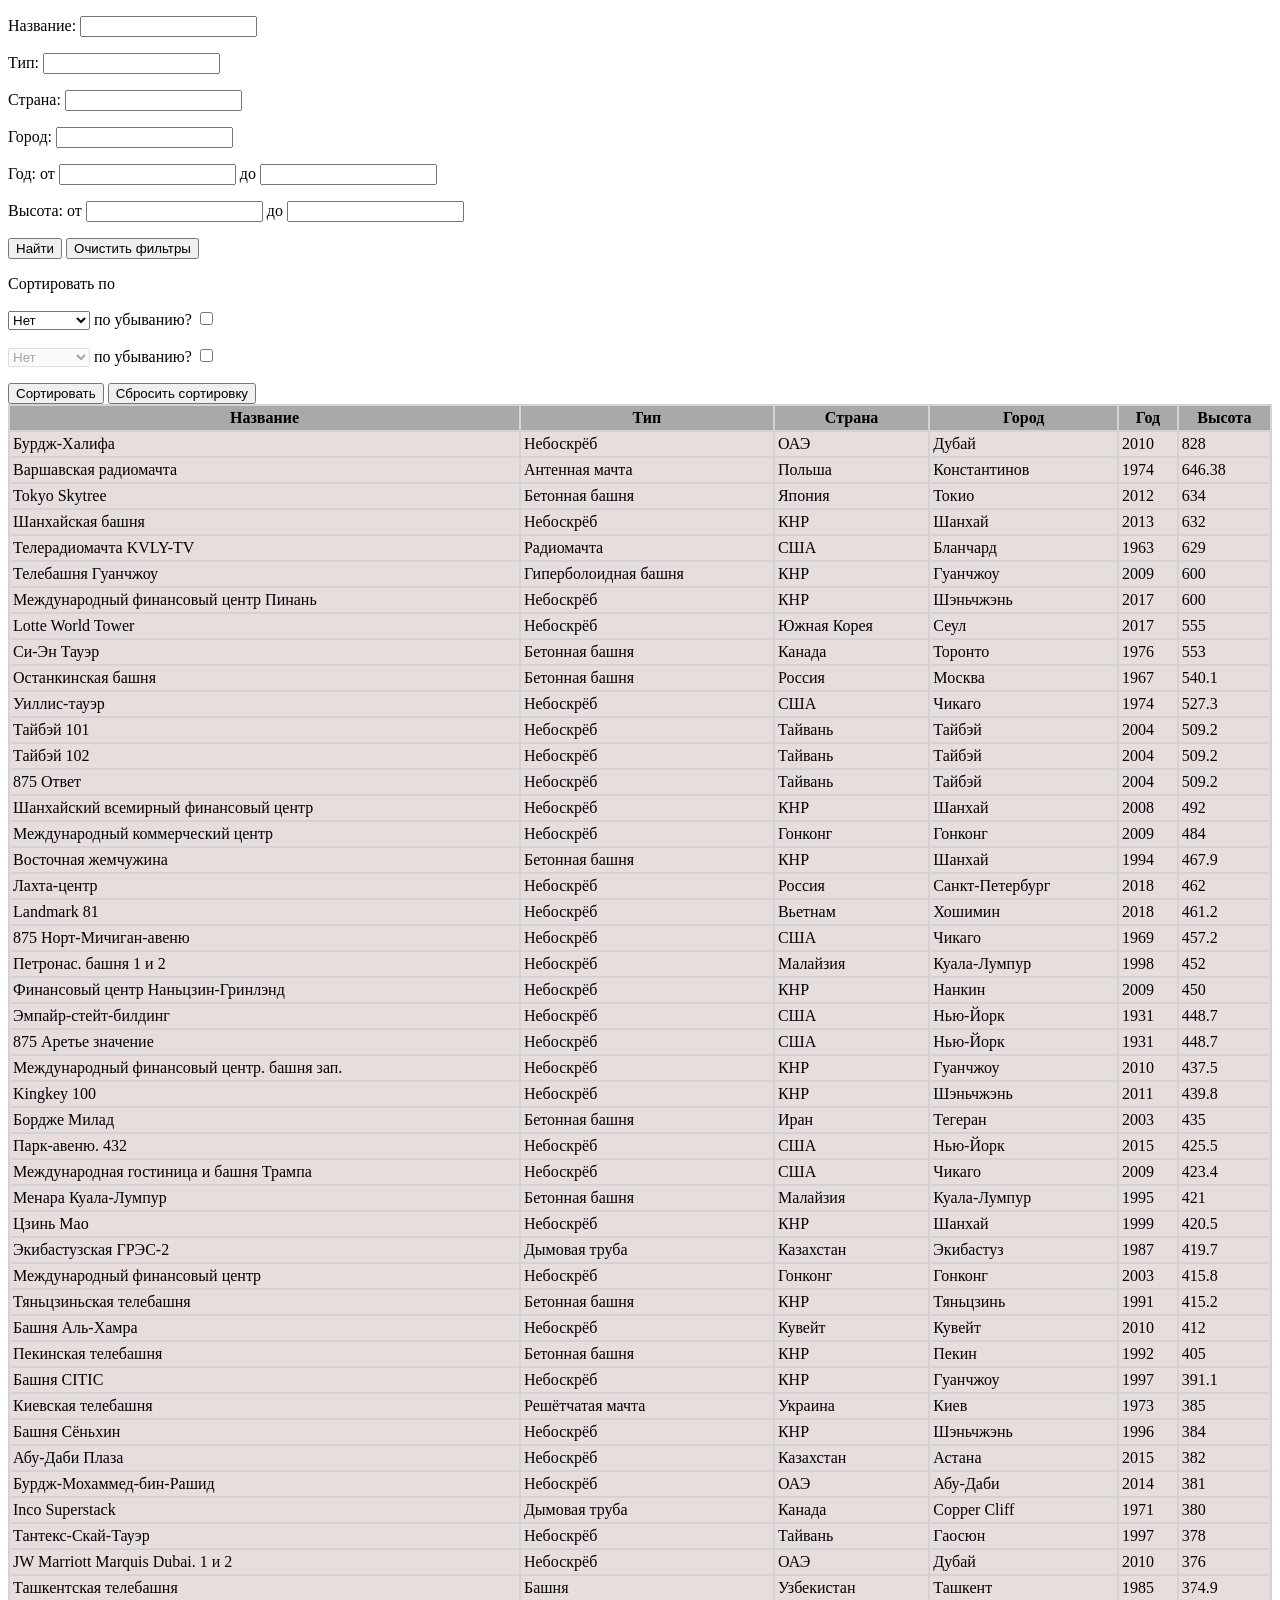
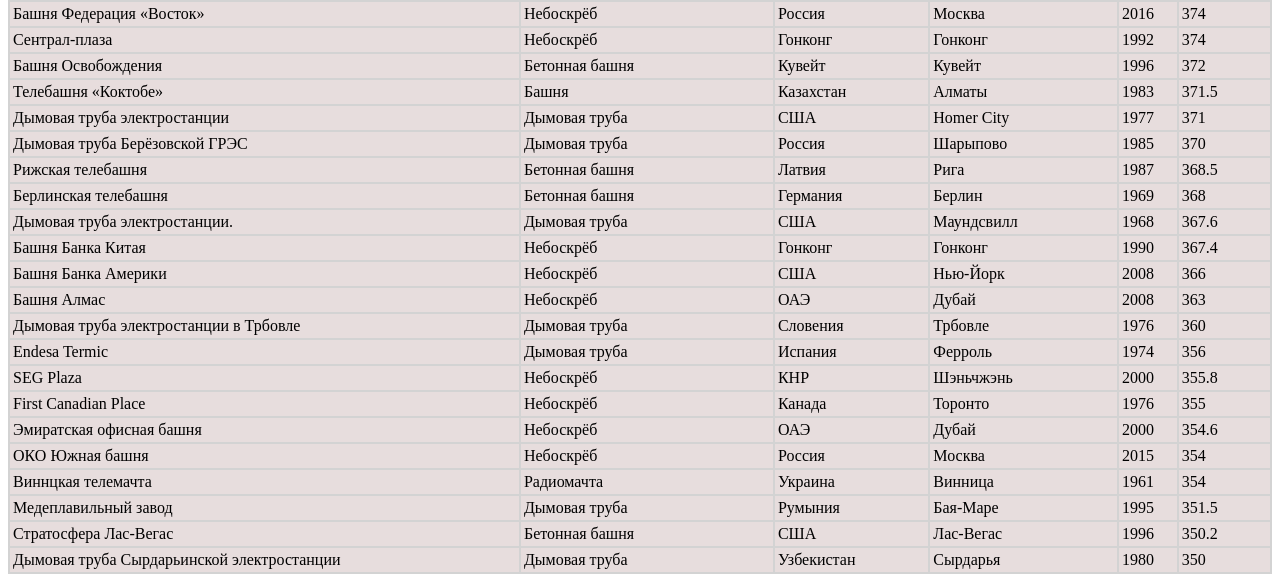
<file: 2_1_Lab/index.html>
<!DOCTYPE html>
<html lang="ru">
    <head>
        <meta charset="utf-8">
        <title>Фильтры и сортировка. Лабораторная работа</title>
        <link rel="stylesheet" href="CSS/style.css">
        <script src="JavaScript/data.js"></script>
        <script src="JavaScript/main.js"></script>
        <script src="JavaScript/table.js"></script>
        <script src="JavaScript/filter.js"></script>
        <script src="JavaScript/sort.js"></script>
    </head>
    <body>

    <form id="filter">
        <p>
            <label for="structure">Название:</label>
            <input type="text" id="structure">
        </p>
        <p>
            <label for="category">Тип:</label>
            <input type="text" id="category">
        </p>
        <p>
            <label for="country">Страна:</label>
            <input type="text" id="country">
        </p>
        <p>
            <label for="city">Город:</label>
            <input type="text" id="city">
        </p>
        <p>
            <label for="yearFrom">Год: </label>
            от <input type="number" id="yearFrom">
            до <input type="number" id="yearTo">
        </p>
        <p>
            <label for="heightFrom">Высота:</label>
            от <input type="number" id="heightFrom">
            до <input type="number" id="heightTo">
        </p>
        <input id="findButton" type="button" value="Найти">
        <input id="clearButton" type="button" value="Очистить фильтры">
    </form>

    <form id="sort">
        <p> Сортировать по</p>
        <p>
            <select id="fieldsFirst">
            </select>
            по убыванию? <input  type="checkbox"  id="fieldsFirstDesc">
        </p>
        <p>
            <select id="fieldsSecond">
            </select>
            по убыванию? <input  type="checkbox"  id="fieldsSecondDesc">
        </p>
        <input id="sortButton" type="button" value="Сортировать">
        <input id="resetSortButton" type="button" value="Сбросить сортировку">
    </form>

    <table id="list">
    </table>

    </body>
</html>
</file>
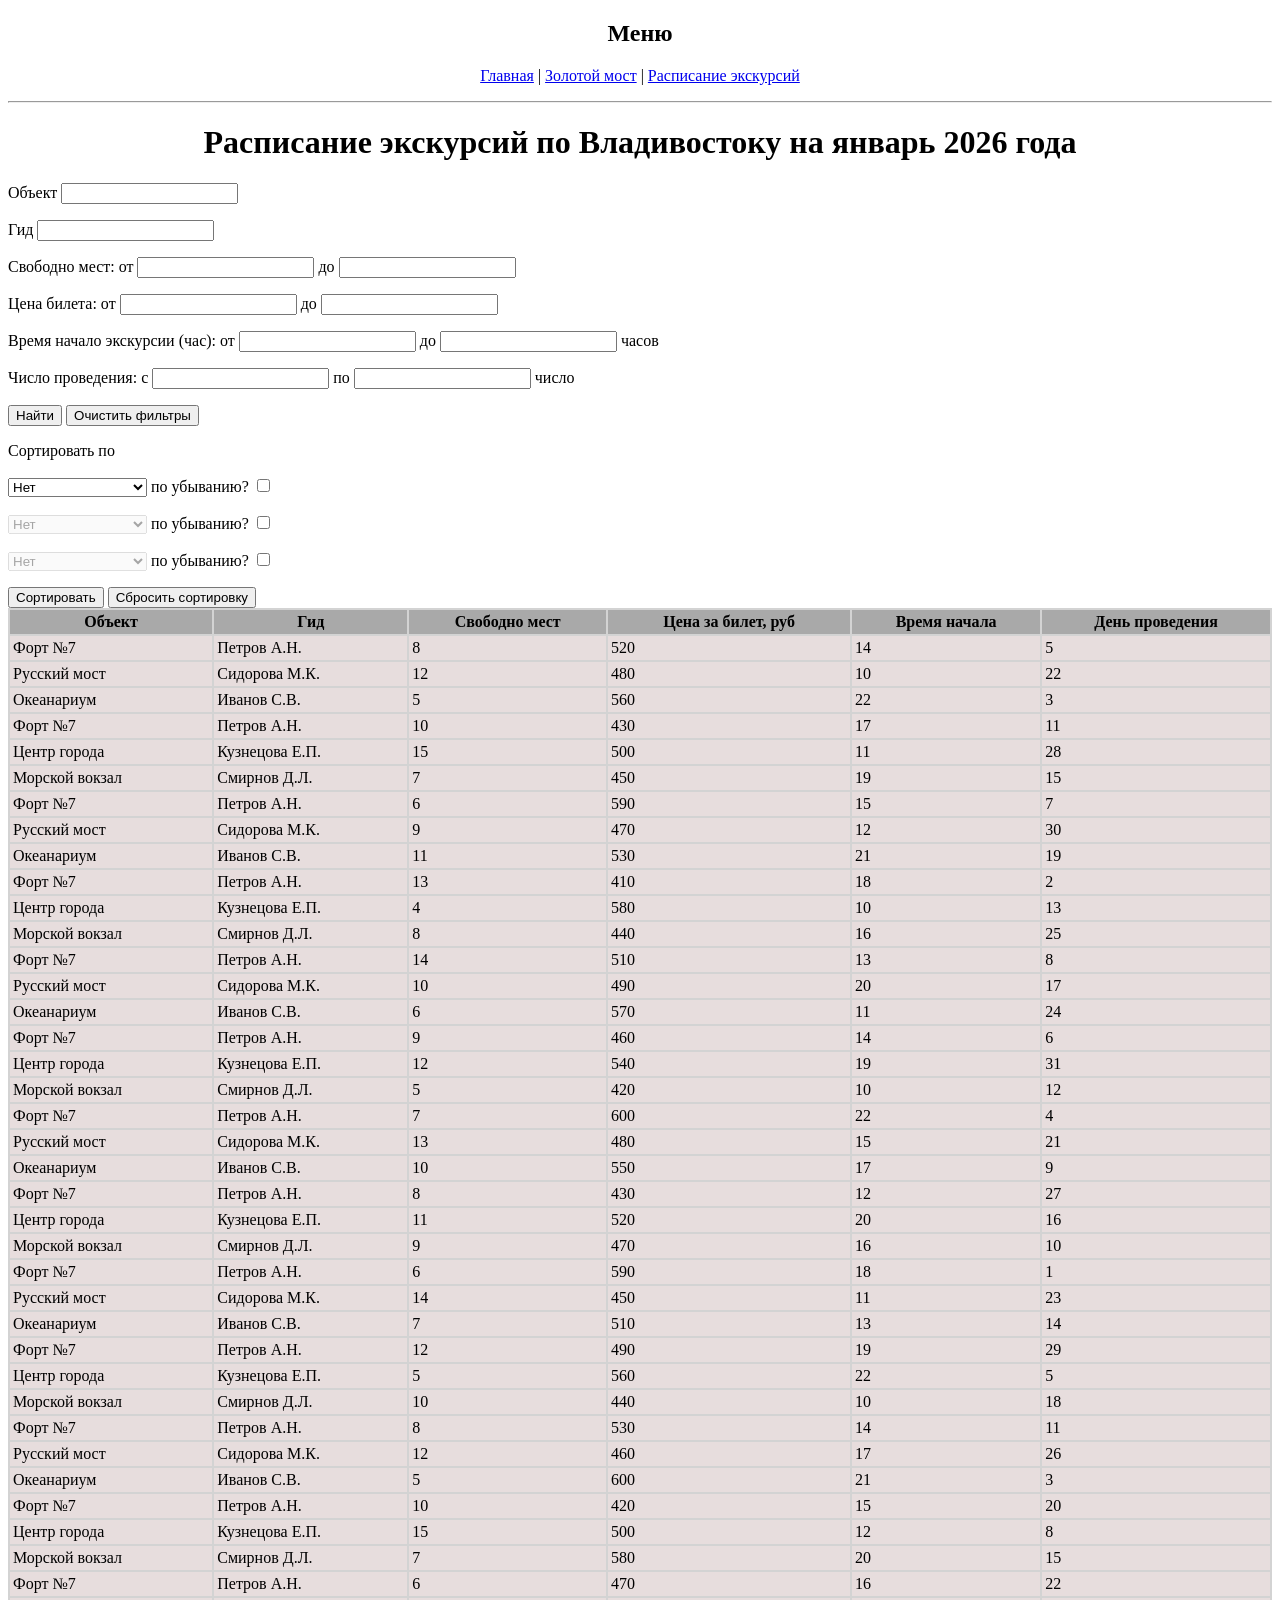
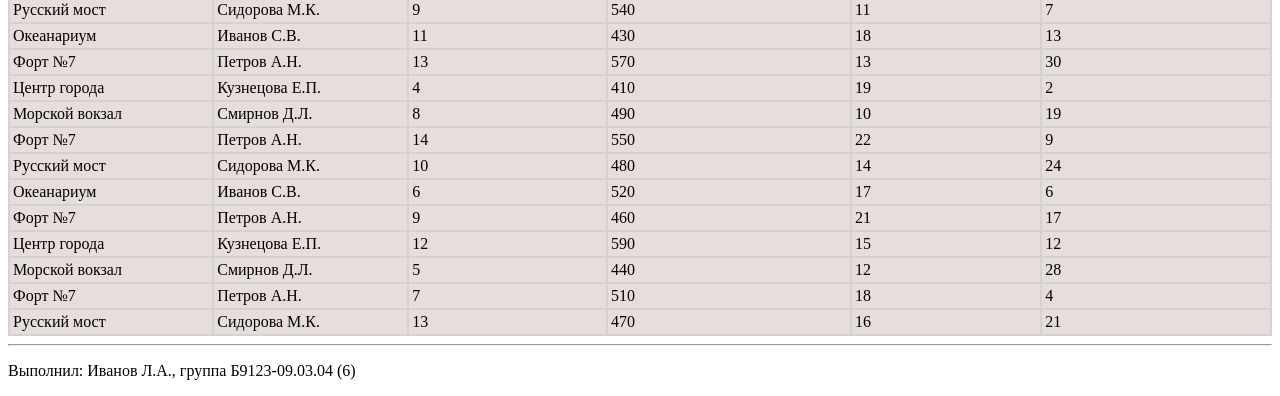
<file: 2_1_Pract/index.html>
<!DOCTYPE html>
<html lang="ru">
    <head>
        <meta charset="utf-8">
        <title>Фильтры и сортировка. Практическая работа</title>
        <link rel="stylesheet" href="CSS/style.css">
        <script src="JavaScript/data.js"></script>
        <script src="JavaScript/table.js"></script>
        <script src="JavaScript/filter.js"></script>
        <script src="JavaScript/sort.js"></script>
        <script src="JavaScript/main.js"></script>
    </head>
    <body>
        <h2 align="center">Меню</h2>
        <p align="center">
            <a href="#">Главная</a> |
            <a href="#">Золотой мост</a> |
            <a href="#">Расписание экскурсий</a>
        </p>
        <hr>

        <h1 align="center">Расписание экскурсий по Владивостоку на январь 2026 года</h1>

        <form id="filter">
            <p>
                <label for="structure">Объект</label>
                <input type="text" id="structure">
            </p>

            <p>
                <label for="guide">Гид</label>
                <input type="text" id="guide">
            </p>

            <p>
                <label for="vacantFrom">Свободно мест: </label>
                от <input type="number" id="vacantFrom">
                до <input type="number" id="vacantTo">
            </p>

            <p>
                <label for="priceFrom">Цена билета: </label>
                от <input type="number" id="priceFrom">
                до <input type="number" id="priceTo">
            </p>

            <p>
                <label for="timeFrom">Время начало экскурсии (час): </label>
                от <input type="number" id="timeFrom">
                до <input type="number" id="timeTo"> часов
            </p>

            <p>
                <label for="dayFrom">Число проведения: </label>
                с <input type="number" id="dayFrom">
                по <input type="number" id="dayTo"> число
            </p>
            <input id="findButton" type="button" value="Найти">
            <input id="clearButton" type="button" value="Очистить фильтры">
        </form>

        <form id="sort">
            <p> Сортировать по</p>
            <p>
                <select id="fieldsFirst">
                </select>
                по убыванию? <input  type="checkbox"  id="fieldsFirstDesc">
            </p>
            <p>
                <select id="fieldsSecond">
                </select>
                по убыванию? <input  type="checkbox"  id="fieldsSecondDesc">
            </p>
            <p>
                <select id="fieldsThird">
                </select>
                по убыванию? <input  type="checkbox"  id="fieldsThirdDesc">
            </p>
            <input id="sortButton" type="button" value="Сортировать">
            <input id="resetSortButton" type="button" value="Сбросить сортировку">
        </form>

        <table id="list">
        </table>
        <hr>

        <footer>
            <p>Выполнил: Иванов Л.А., группа Б9123-09.03.04 (6)</p>
        </footer>
    </body>
</html>
</file>
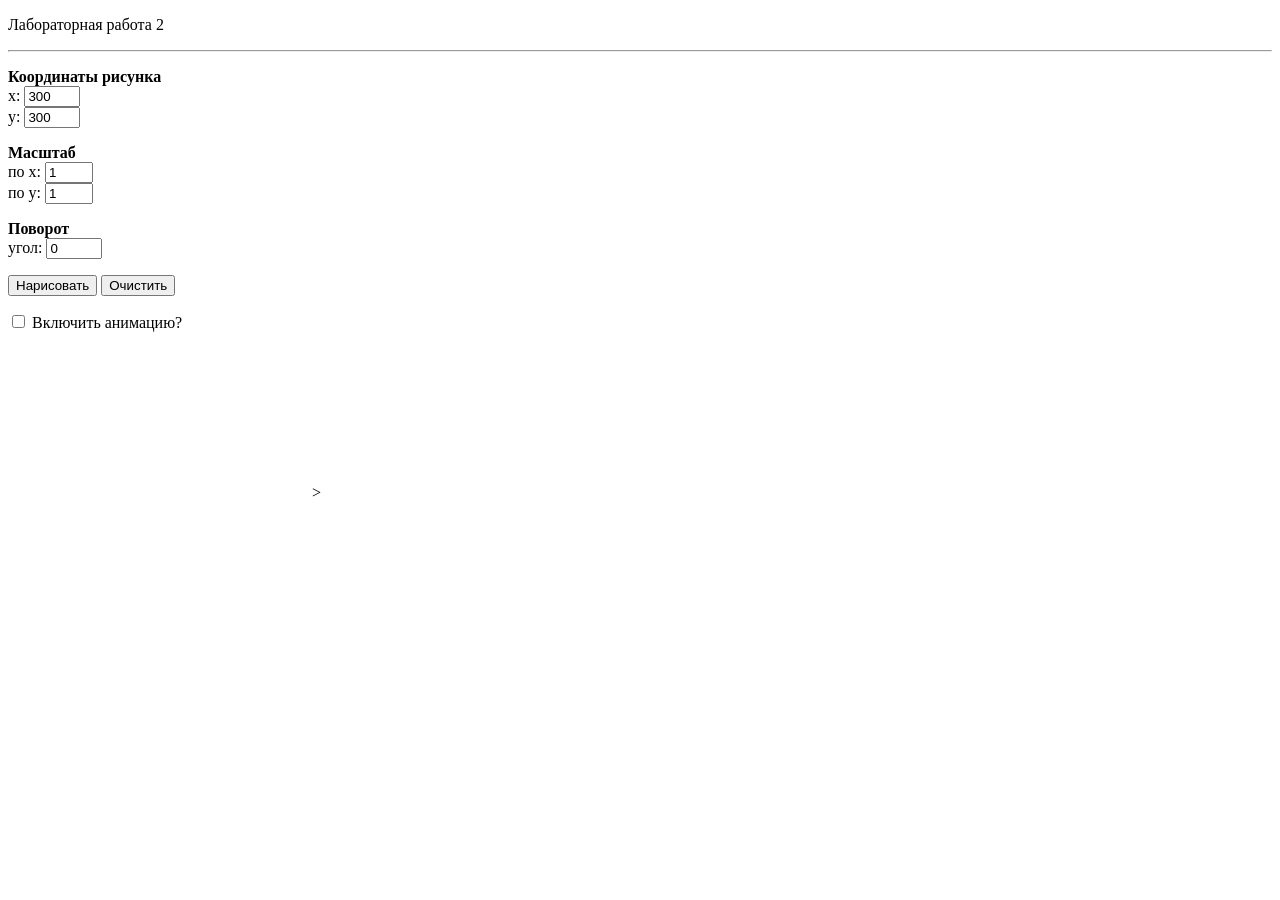
<file: 2_2_Lab/index.html>
<!DOCTYPE html>
<html lang="ru">
    <head>
        <meta charset="utf-8">
        <title> Трансформация и анимация. Лабораторная работа</title>
        <link rel="stylesheet" href="CSS/style.css">
        <script src="http://d3js.org/d3.v7.min.js"> </script>
        <script src="JavaScript/main.js"></script>
        <script src="JavaScript/image.js"></script>
        <script src="JavaScript/path.js"></script>
    </head>
    <body>   
        <p>Лабораторная работа 2</p>
        <hr>
        <form id="setting">
            <p class="ubrat"><b>Координаты рисунка</b><br>
                <label for="cx">x: </label>
                <input type="number" id="cx"                   value="300" max="600"   min="0">
                <label for="cx2"     class="animationElements">до</label>
                <input type="number" class="animationElements" id="cx2"    value="500" max="600" min="0"><br>

                <label for="cy">y: </label>
                <input type="number" id="cy" value="300" max="600" min="0">
                <label for="cy2"     class="animationElements">до</label>
                <input type="number" class="animationElements" id="cy2"    value="500" max="600" min="0"><br>
            </p>

            <p class="dobavit">Пути перемещения<br>
                <select id="waySelect">
                    <option value="0">Буквой "Г"</option>
                    <option value="1">По кругу</option>
                </select>            
            </p>

            <p class="ubrat"><b>Масштаб</b><br>
                <label for="mx">по x: </label>
                <input type="number" id="mx" value="1"   max="10"  min="0">
                <label for="mx2"     class="animationElements">до</label>
                <input type="number" class="animationElements" id="mx2"    value="2" max="10" min="0"><br>
                

                <label for="my">по y: </label>
                <input type="number" id="my" value="1"   max="10"  min="0">
                <label for="my2"     class="animationElements">до</label>
                <input type="number" class="animationElements" id="my2"    value="2" max="10" min="0">
            </p>

            <p class="ubrat"><b>Поворот</b><br>
                <label for="rotate">угол: </label>
                <input type="number" id="rotate" value="0" max="360" min="0">
                <label for="rotate2" class="animationElements">до</label>
                <input type="number" class="animationElements" id="rotate2" value="180" max="360" min="0">
                                
            </p>

            <p>
                <input id="drawButton" type="button" value="Нарисовать">
                <input id="deleteButton" type="button" value="Очистить">
            </p>
            
            <p>
                <input  type="checkbox"  id="animationCheckBox">
                <label  for="animationCheckBox">Включить анимацию?</label>
                <select id="animationEffect" class="animationElements">
                    <option value="linear">linear</option>
                    <option value="elastic">elastic</option>
                    <option value="bounce">bounce</option>
                </select>
            </p> 

            <p class="animationElements">
                <input type="checkbox" id="vklyuchitPut">
                <label for="vklyuchitPut">Перемещение вдоль пути?</label>
            </p>
        
            <p>
                <input class="animationElements" id="animateButton" type="button" value="Анимировать">
            </p>
        </form>

        <svg></svg>

    </body>
</html>>
</file>
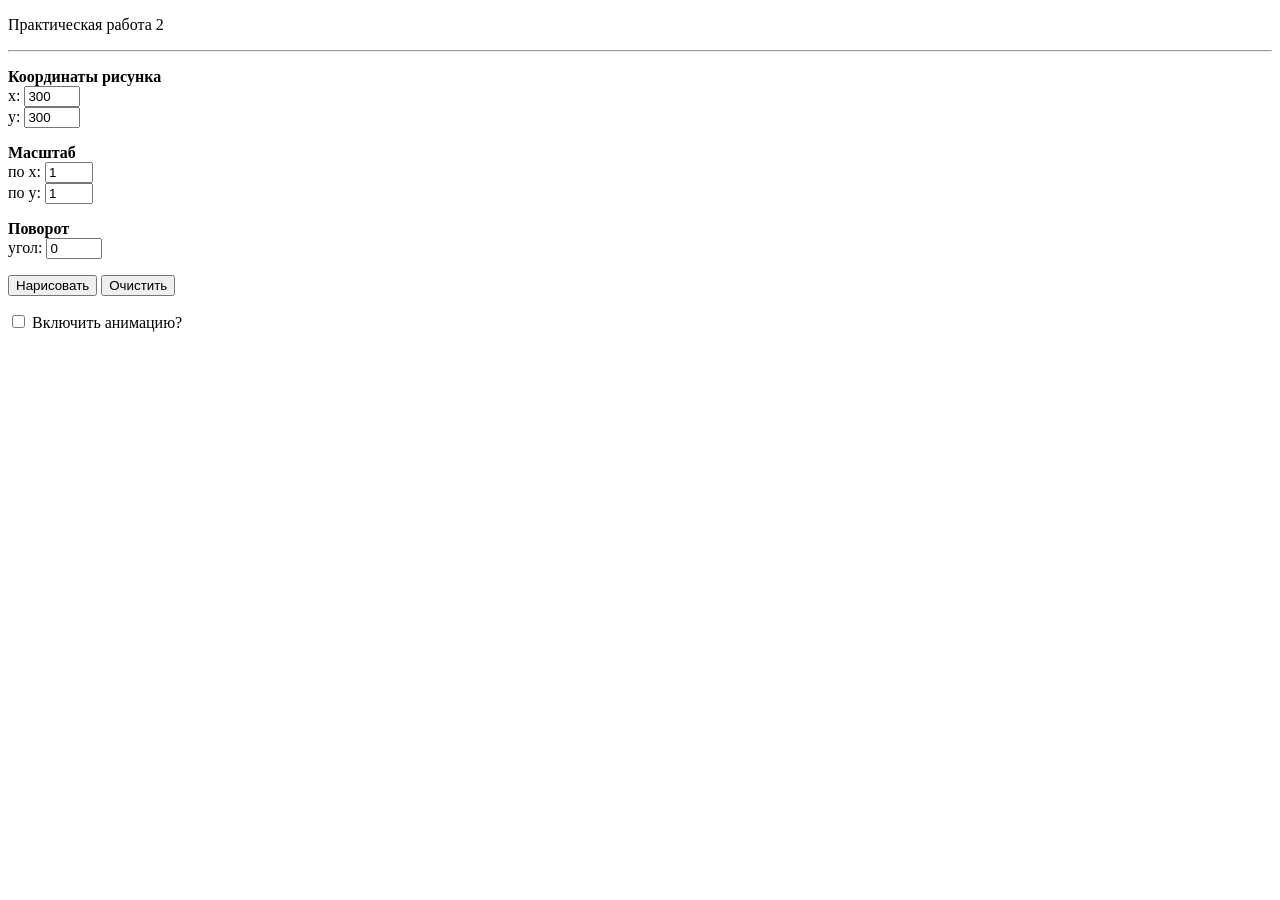
<file: 2_2_Pract/index.html>
<!DOCTYPE html>
<html lang="ru">
    <head>
        <meta charset="utf-8">
        <title> Трансформация и анимация. Лабораторная работа</title>
        <link rel="stylesheet" href="CSS/style.css">
        <script src="http://d3js.org/d3.v7.min.js"> </script>
        <script src="JavaScript/main.js"></script>
        <script src="JavaScript/image.js"></script>
        <script src="JavaScript/path.js"></script>
    </head>
    <body>   
        <form id="setting">
            <p>Практическая работа 2</p>
            <hr>
            <p class="ubrat"><b>Координаты рисунка</b><br>
                <label for="cx">x: </label>
                <input type="number" id="cx"                   value="300" max="600"   min="0">
                <label for="cx2"     class="animationElements">до</label>
                <input type="number" class="animationElements" id="cx2"    value="500" max="600" min="0"><br>

                <label for="cy">y: </label>
                <input type="number" id="cy" value="300" max="600" min="0">
                <label for="cy2"     class="animationElements">до</label>
                <input type="number" class="animationElements" id="cy2"    value="500" max="600" min="0"><br>
            </p>

            <p class="dobavit"><b>Пути перемещения</b><br>
                <select id="waySelect">
                    <option value="0">Синусоида</option>
                    <option value="1">По кругу</option>
                </select>            
            </p>

            <p><b>Масштаб</b><br>
                <label for="mx">по x: </label>
                <input type="number" id="mx" value="1"   max="10"  min="0">
                <label for="mx2"     class="animationElements">до</label>
                <input type="number" class="animationElements" id="mx2"    value="2" max="10" min="0"><br>
                

                <label for="my">по y: </label>
                <input type="number" id="my" value="1"   max="10"  min="0">
                <label for="my2"     class="animationElements">до</label>
                <input type="number" class="animationElements" id="my2"    value="2" max="10" min="0">
            </p>

            <p><b>Поворот</b><br>
                <label for="rotate">угол: </label>
                <input type="number" id="rotate" value="0" max="360" min="0">
                <label for="rotate2" class="animationElements">до</label>
                <input type="number" class="animationElements" id="rotate2" value="180" max="360" min="0">
                                
            </p>

            <p class="animationElements"><b>Скорость анимации</b>
                <label for="animSpeed">Скорость: </label>
                <input type="number" id="animSpeed" value="6000" min="0" max="20000">
            </p>

            <p>
                <input id="drawButton" type="button" value="Нарисовать">
                <input id="deleteButton" type="button" value="Очистить">
            </p>
            
            <p>
                <input  type="checkbox"  id="animationCheckBox">
                <label  for="animationCheckBox">Включить анимацию?</label>
                <select id="animationEffect" class="animationElements">
                    <option value="linear">linear</option>
                    <option value="elastic">elastic</option>
                    <option value="bounce">bounce</option>
                </select>
            </p> 

            <p class="animationElements">
                <input type="checkbox" id="vklyuchitPut">
                <label for="vklyuchitPut">Перемещение вдоль пути?</label>
            </p>
        
            <p>
                <input class="animationElements" id="animateButton" type="button" value="Анимировать">
            </p>
        </form>

        <svg></svg>

    </body>
</html>
</file>
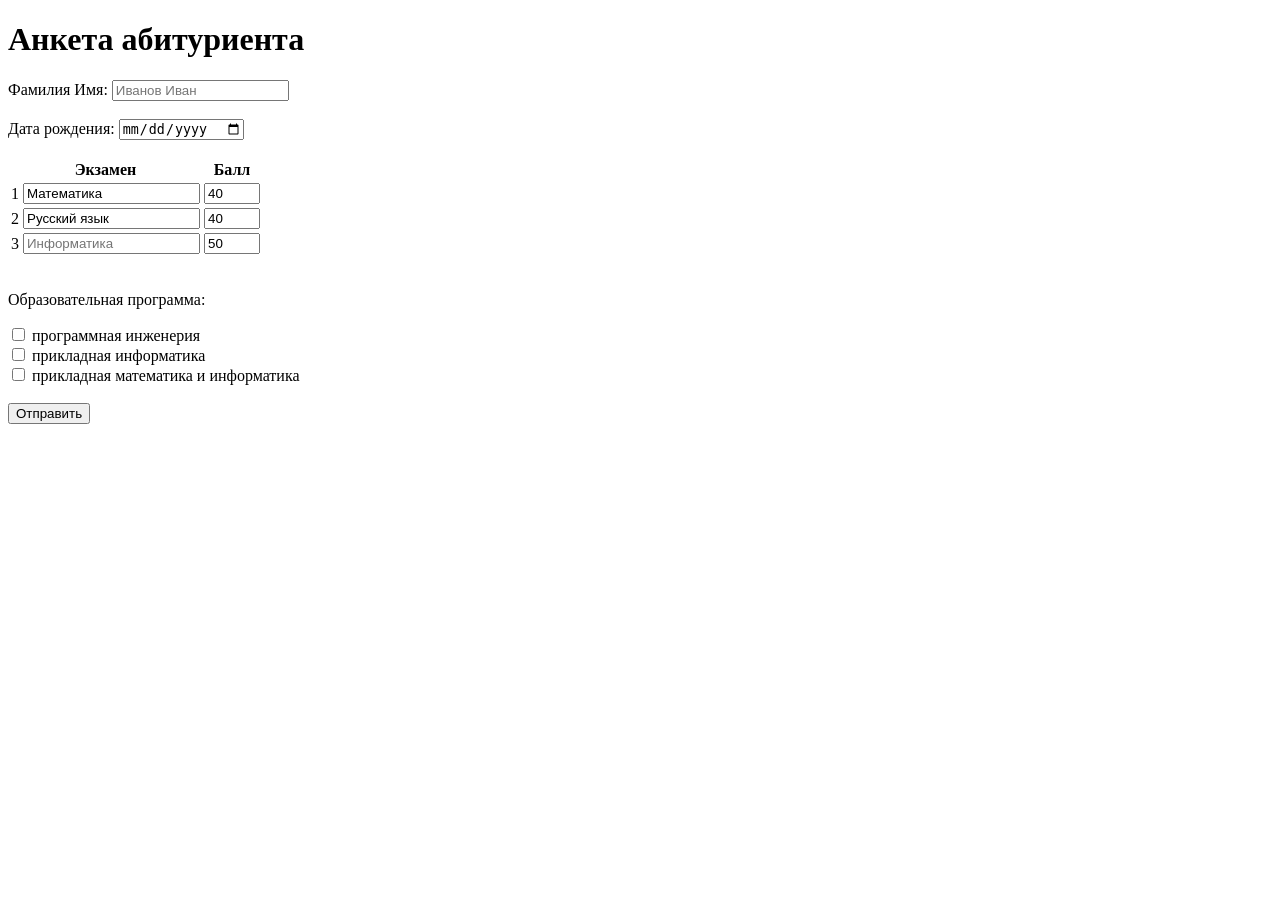
<file: Анкета Абитуриента.html>
<!DOCTYPE html>
<html lang="en">
<head>
    <meta charset="UTF-8">
    <meta name="viewport" content="width=device-width, initial-scale=1.0">
    <title>Document</title>
</head>

<body>
    <h1>Анкета абитуриента</h1>

    <form>
        <label for="fullname">Фамилия Имя:</label>
        <input type="text" id="fullname" name="fullname" placeholder="Иванов Иван"><br><br>
        
        <label for="birthdate">Дата рождения:</label>
        <input type="date" id="birthdate" name="birthdate"><br><br>
    
        <table>
            <thead>
                <tr>
                    <th colspan="2">Экзамен</th>
                    <th>Балл</th>
                </tr>
            </thead>
            <tbody>
                <tr>
                    <td>1</td>
                    <td>
                        <input type="text" name="exam1_name" value="Математика" readonly>
                    </td>
                    <td>
                        <input type="number" name="exam1_score" value="40" min="0" max="100">
                    </td>
                </tr>
                <tr>
                    <td>2</td>
                    <td>
                        <input type="text" name="exam2_name" value="Русский язык" readonly>
                    </td>
                    <td>
                        <input type="number" name="exam2_score" value="40" min="0" max="100">
                    </td>
                </tr>
                <tr>
                    <td>3</td>
                    <td>
                        <input type="text" name="exam3_name" placeholder="Информатика">
                    </td>
                    <td>
                        <input type="number" name="exam3_score" value="50" min="0" max="100">
                    </td>
                </tr>
            </tbody>
        </table><br>
    

        <p>Образовательная программа:</p>
        <label>
            <input type="checkbox" name="program" value="программная инженерия">
            программная инженерия
        </label><br>
        <label>
            <input type="checkbox" name="program" value="прикладная информатика">
            прикладная информатика
        </label><br>
        <label>
            <input type="checkbox" name="program" value="прикладная математика и информатика">
            прикладная математика и информатика
        </label><br><br>
        
        <input type="button" value="Отправить">
    </form>
</body>
</html>
</file>
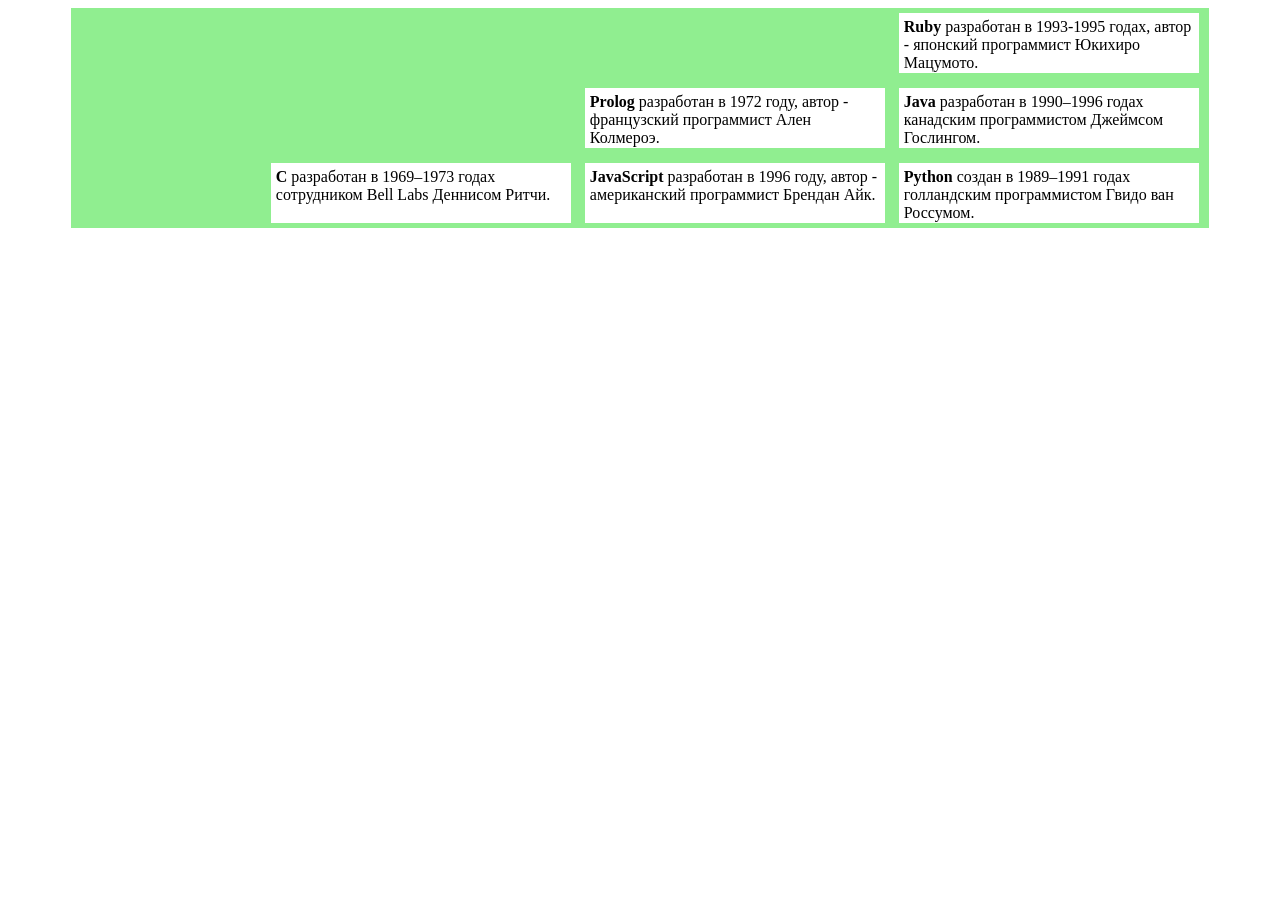
<file: lab2/lab2.html>
<!DOCTYPE html>
<html lang="ru">
<head>
    <meta charset="UTF-8">
    <title>Lab2</title>
    <link rel = "stylesheet" href="lab2.css">
</head>
<body>
    <div class="body">
        <div class="stroka">
            <div>
                <p><b>Ruby</b> разработан в 1993-1995 годах, автор - японский программист Юкихиро Мацумото.</p>
            </div>
        </div>
        <div class="stroka">
            <div>
                <p><b>Prolog</b> разработан в 1972 году, автор - французский программист Ален Колмероэ.</p>
            </div>
            <div>
                <p><b>Java</b> разработан в 1990–1996 годах канадским программистом  Джеймсом Гослингом.</p>
            </div>
        </div>
        <div class="stroka">
            <div>
                <p><b>C</b> разработан в 1969–1973 годах сотрудником Bell Labs Деннисом Ритчи.</p>
            </div>
            <div>
                <p><b>JavaScript</b> разработан в 1996 году, автор - американский программист Брендан Айк.</p>
            </div>
            <div>
                <p><b>Python</b> создан в 1989–1991 годах голландским программистом Гвидо ван Россумом.</p>
            </div>
        </div>
    </div>
</body>
</html>
</file>
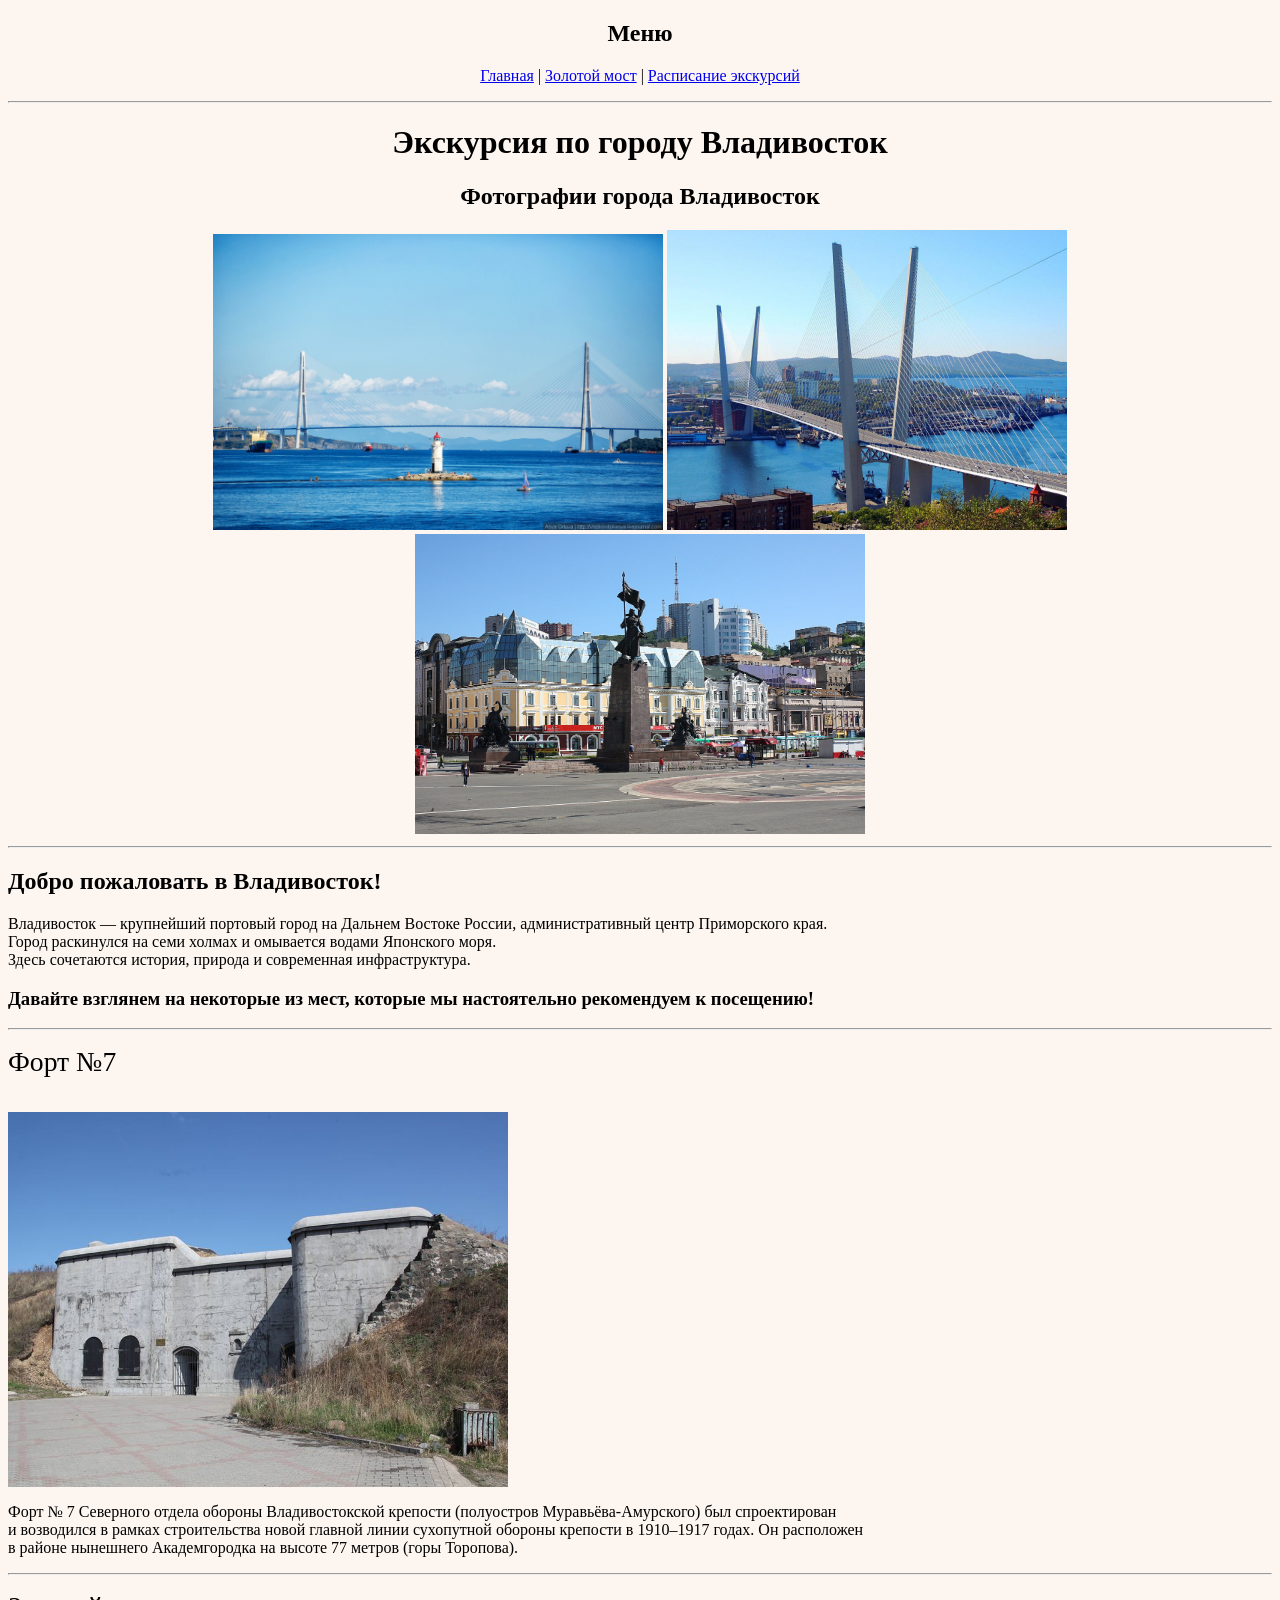
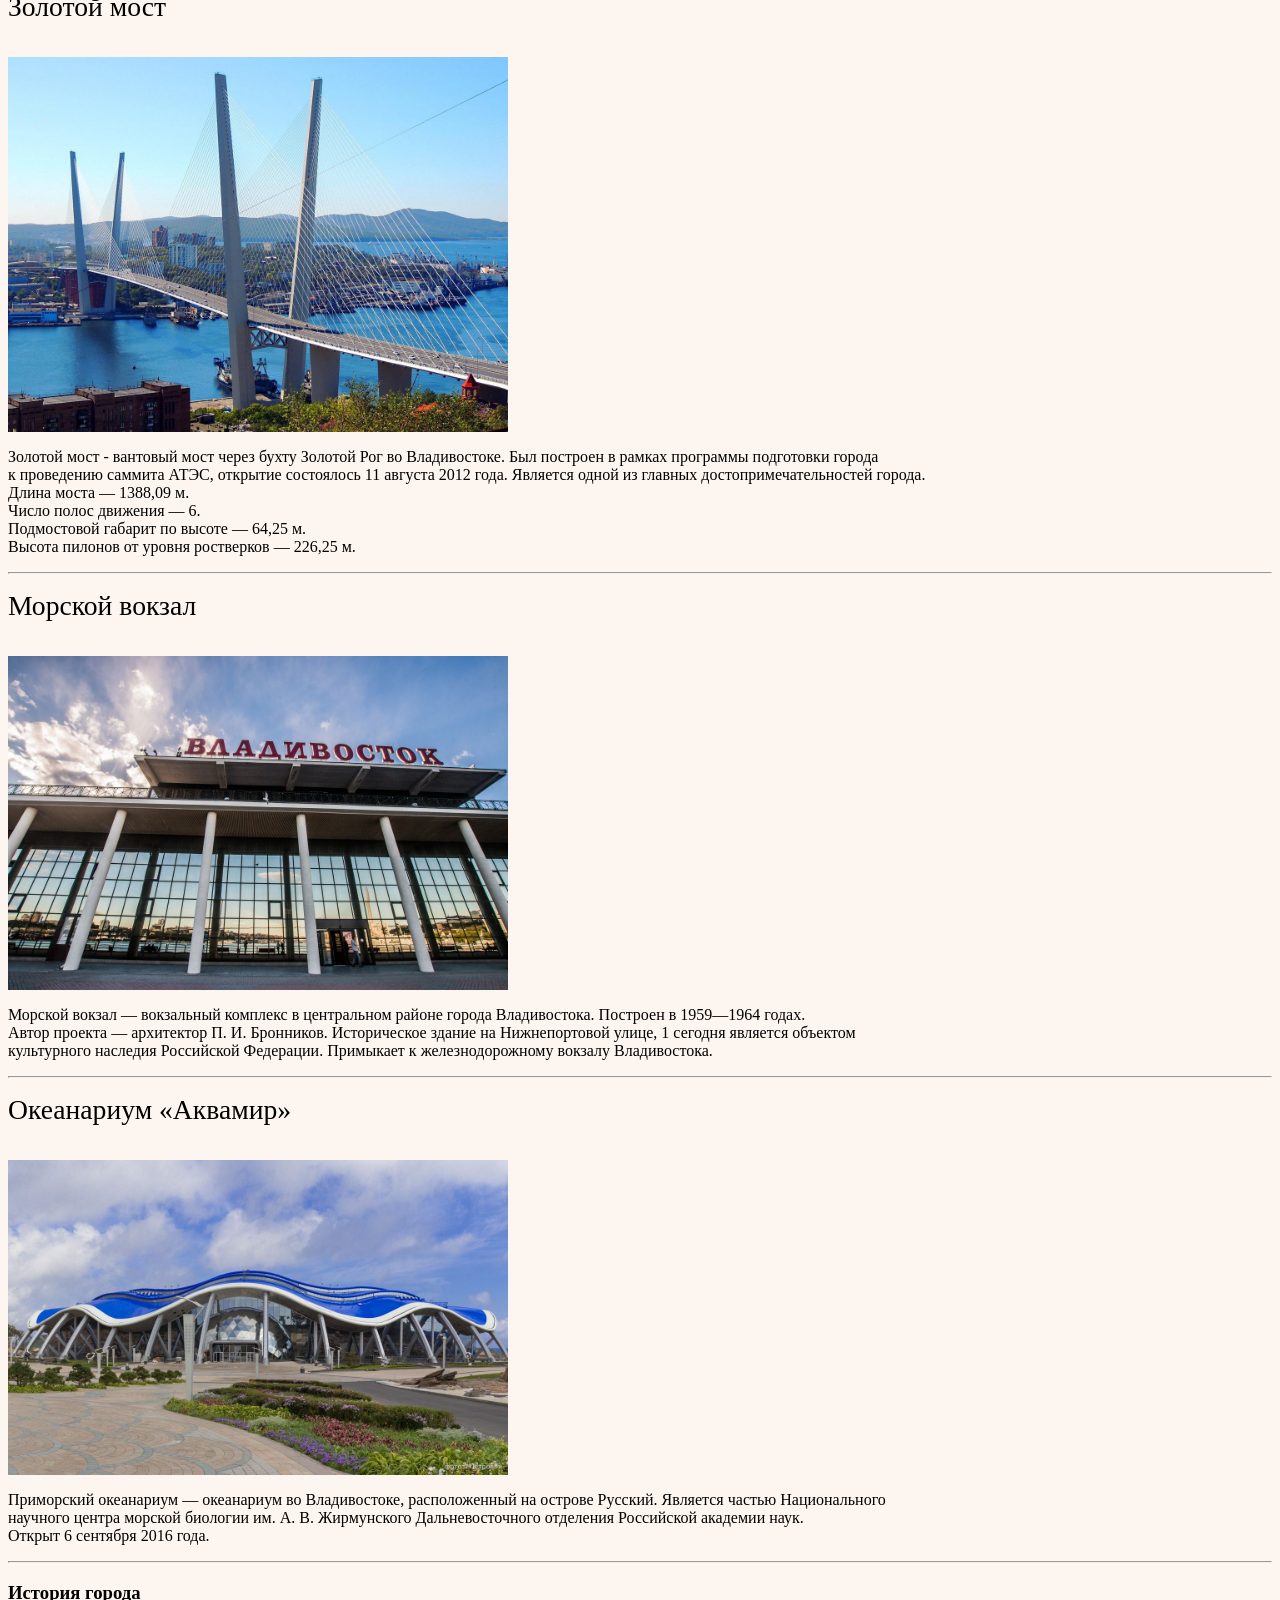
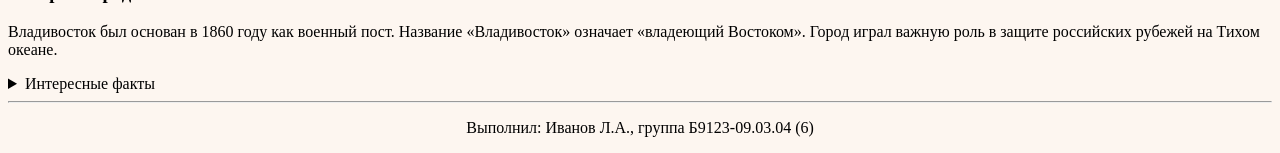
<file: pr1/Glavn.html>
<!DOCTYPE html>
<html lang="en">
<head>
    <meta charset="UTF-8">
    <meta name="viewport" content="width=device-width, initial-scale=1.0">
    <title>Document</title>
</head>

<body bgcolor="#fdf6f0">

    <h2 align="center">Меню</h2>
    <p align="center">
        <a href="Glavn.html">Главная</a> |
        <a href="Zolmos.html">Золотой мост</a> |
        <a href="Raspisanie.html">Расписание экскурсий</a>
    </p>
    <hr>

    
    <h1 align="center">Экскурсия по городу Владивосток</h1>

    
    <h2 align="center">Фотографии города Владивосток</h2>
    <div align="center">
        <img src="pics/vid_na_more.png" alt="Владивосток вид с моря" width="450">
        <img src="pics/zolotoy_most.jpg" alt="Золотой мост" width="400">
        <img src="pics/centr_goroda.jpg" alt="Центр города" width="450">
    </div>
    <hr >

    
    <h2>Добро пожаловать в Владивосток!</h2>
    <p>
        Владивосток — крупнейший портовый город на Дальнем Востоке России, административный центр Приморского края.<br>
        Город раскинулся на семи холмах и омывается водами Японского моря. <br>
        Здесь сочетаются история, природа и современная инфраструктура.<br>
    </p>

    <h3>Давайте взглянем на некоторые из мест, которые мы настоятельно рекомендуем к посещению!</h3>
    <hr>
    
    <p><big><big><big>Форт №7</big></big></big></p><br>
    <img src="pics/Fort7.jpg" width="500" align="middle">
    <p>Форт № 7 Северного отдела обороны Владивостокской крепости (полуостров Муравьёва-Амурского) был спроектирован<br> 
        и возводился в рамках строительства новой главной линии сухопутной обороны крепости в 1910–1917 годах. Он расположен<br> 
        в районе нынешнего Академгородка на высоте 77 метров (горы Торопова).</p>
    <hr>

    <p><big><big><big>Золотой мост</big></big></big></p><br>
    <img src="pics/zolotoy_most.jpg" width="500" align="middle">
    <p>Золотой мост - вантовый мост через бухту Золотой Рог во Владивостоке. Был построен в рамках программы подготовки города<br> 
        к проведению саммита АТЭС, открытие состоялось 11 августа 2012 года. Является одной из главных достопримечательностей города.<br>
        Длина моста — 1388,09 м.<br>
        Число полос движения — 6.<br>
        Подмостовой габарит по высоте — 64,25 м.<br>
        Высота пилонов от уровня ростверков — 226,25 м.<br>
    <p>
    <hr>
    
    <p><big><big><big>Морской вокзал</big></big></big></p><br>
    <img src="pics/Morsk_vokz.jpg" width="500" align="middle">
    <p>Морской вокзал — вокзальный комплекс в центральном районе города Владивостока. Построен в 1959—1964 годах.<br> 
        Автор проекта — архитектор П. И. Бронников. Историческое здание на Нижнепортовой улице, 1 сегодня является объектом<br> 
        культурного наследия Российской Федерации. Примыкает к железнодорожному вокзалу Владивостока.
    <p>
    <hr>

    <p><big><big><big>Океанариум «Аквамир»</big></big></big></p><br>
    <img src="pics/Oceanarium.jpg" width="500" align="middle">
    <p>
        Приморский океанариум — океанариум во Владивостоке, расположенный на острове Русский. Является частью Национального<br> 
        научного центра морской биологии им. А. В. Жирмунского Дальневосточного отделения Российской академии наук.<br>
        Открыт 6 сентября 2016 года.
    <p>
    <hr>

    <h3>История города</h3>
    <p>
        Владивосток был основан в 1860 году как военный пост. Название «Владивосток» означает «владеющий Востоком». 
        Город играл важную роль в защите российских рубежей на Тихом океане.
    </p>

    <details>
        <summary>Интересные факты</summary>
        <p>Владивосток — самый восточный город России с населением более 500 000 человек.</p>
        <p>Здесь проходит международный кинофестиваль «Меридианы Тихого».</p>
    </details>

    <hr>

    
    <footer align="center">
        <p>Выполнил: Иванов Л.А., группа Б9123-09.03.04 (6)</p>
    </footer>

</body>
</html>
</file>
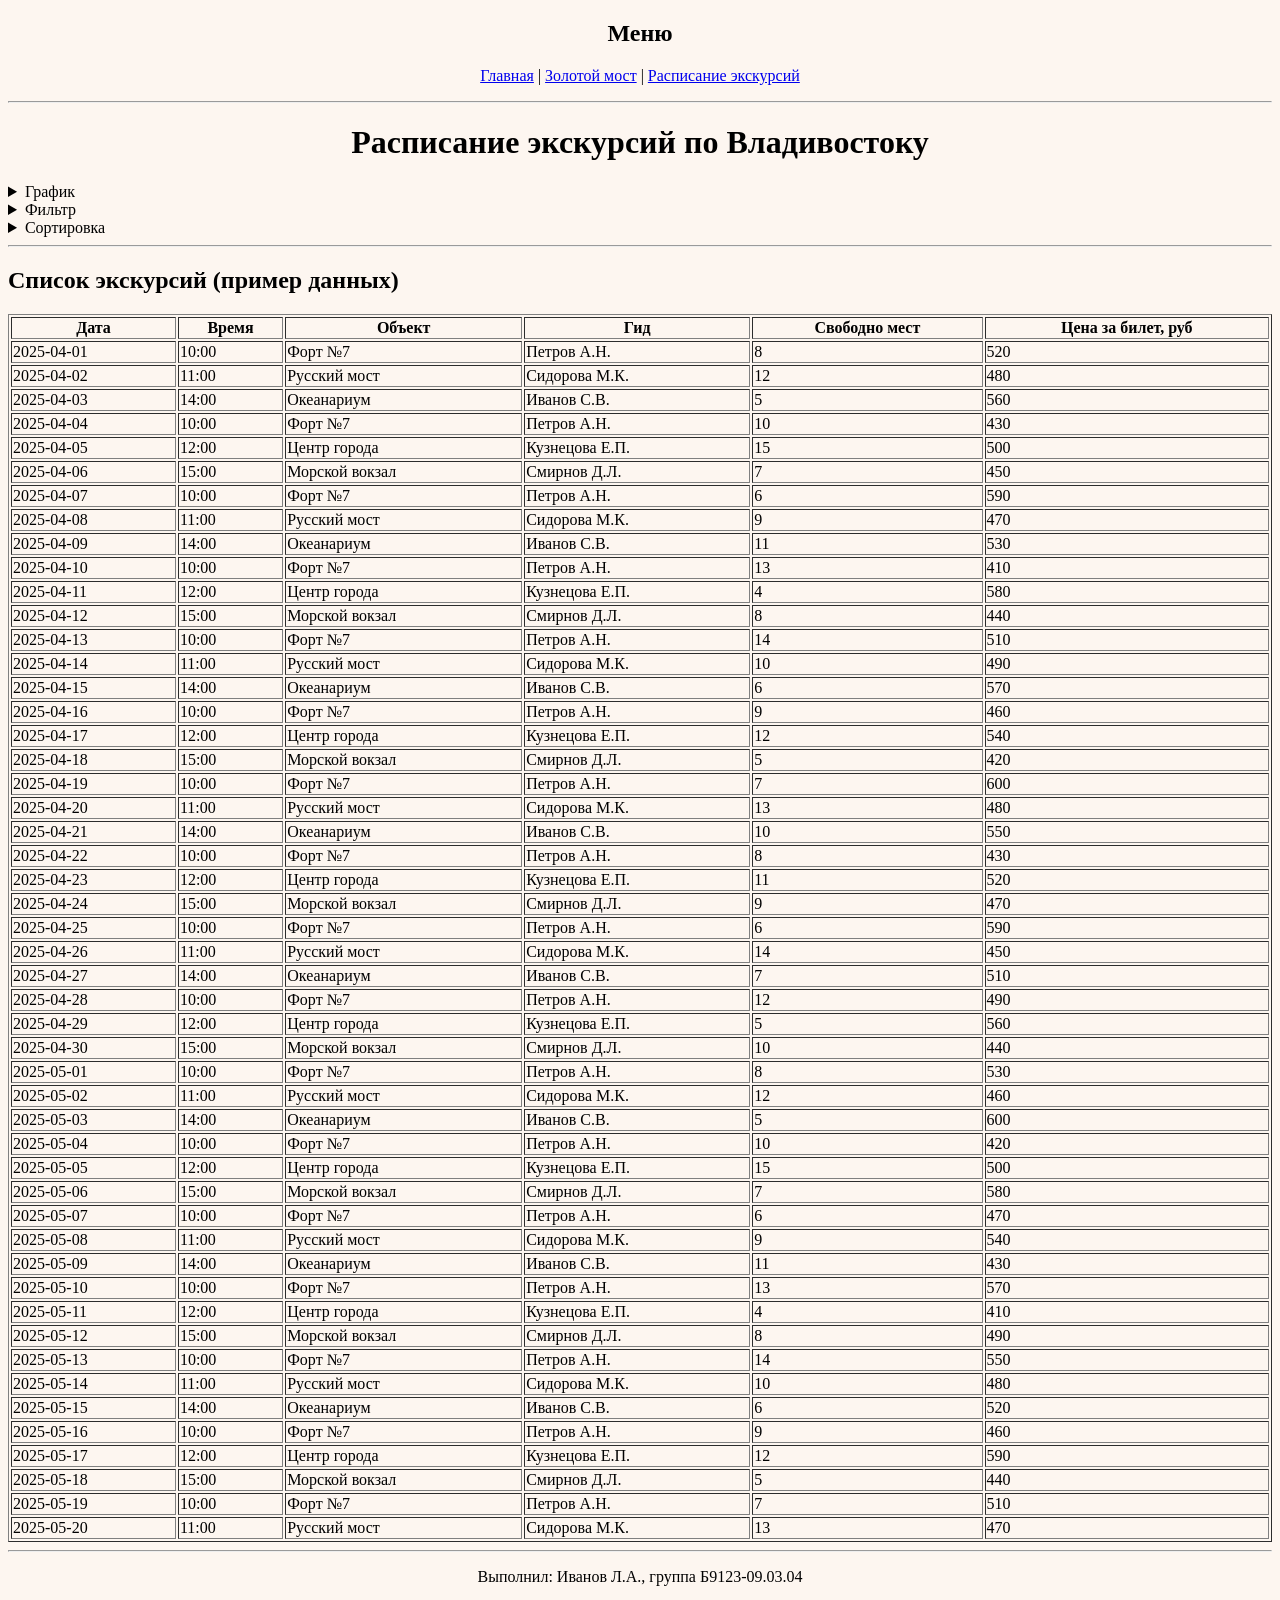
<file: pr1/Raspisanie.html>
<!DOCTYPE html>
<html lang="en">
<head>
    <meta charset="UTF-8">
    <meta name="viewport" content="width=device-width, initial-scale=1.0">
    <title>Document</title>
</head>

<body bgcolor="#fdf6f0">    
    <h2 align="center">Меню</h2>
    <p align="center">
        <a href="Glavn.html">Главная</a> |
        <a href="Zolmos.html">Золотой мост</a> |
        <a href="Raspisanie.html">Расписание экскурсий</a>
    </p>
    <hr>


    <h1 align="center">Расписание экскурсий по Владивостоку</h1>

    
    <details>
    <summary>График</summary>
    <form>
        <p>
            <b>Значение по оси ОХ</b><br>
            <label><input type="radio" name="graph">Свободно мест<br></label>
            <label><input type="radio" name="graph">Цена за билет<br></label>
        </p>
        <p>
            <b>Результат</b><br>
            <label><input type="checkbox">Гид<br></label>
            <label><input type="checkbox">Цена за билет<br></label>
            <label><input type="checkbox">Время</label>
        </p>
        <input type="button" value="Построить">
    </form>
    <p>График</p>
</details>
<details>
    <summary>Фильтр</summary>
    <form>
        <p><label>Название: <input type="text"></label></p>
        <p><label>Гид: <input type="text"></label></p>
        <p><label>Объект <input type="text"></label></p>
        <p><label>Свободно мест от <input type="number"></label><label> до <input type="number"></label></p>
        <p><label>Дата проведение с <input type="date"></label><label> по <input type="date"></label></p>
        <p><input type="button" value="Найти"></p>
    </form>
</details>
<details>
    <summary>Сортировка</summary>
    <form>
        <p>
            Первый уровень: 
            <select>
                <option>Нет</option>
                <option>Объект</option>
                <option>Свободно мест</option>
                <option>Цена за билет</option>
                <option>Гид</option>
            </select>
            по убыванию? <input type="checkbox">
        </p>
        <p>
            Второй уровень:
            <select>
                <option>Нет</option>
                <option>Объект</option>
                <option>Свободно мест</option>
                <option>Цена за билет</option>
                <option>Гид</option>
            </select>
            по убыванию? <input type="checkbox">
        <p>
            Третий уровень:
            <select>
                <option>Нет</option>
                <option>Объект</option>
                <option>Свободно мест</option>
                <option>Цена за билет</option>
                <option>Гид</option>
            </select>
            по убыванию? <input type="checkbox">
        </p>
        <input type="button" value="Сортировать">
    </form>
</details>

    <hr>

    
    <h2>Список экскурсий (пример данных)</h2>
    <table border="1" width="100%">
        <thead>
            <tr>
                <th>Дата</th>
                <th>Время</th>
                <th>Объект</th>
                <th>Гид</th>
                <th>Свободно мест</th>
                <th>Цена за билет, руб</th>
            </tr>
        </thead>
        <tbody>
            <tr><td>2025-04-01</td><td>10:00</td><td>Форт №7</td><td>Петров А.Н.</td><td>8</td><td>520</td></tr>
            <tr><td>2025-04-02</td><td>11:00</td><td>Русский мост</td><td>Сидорова М.К.</td><td>12</td><td>480</td></tr>
            <tr><td>2025-04-03</td><td>14:00</td><td>Океанариум</td><td>Иванов С.В.</td><td>5</td><td>560</td></tr>
            <tr><td>2025-04-04</td><td>10:00</td><td>Форт №7</td><td>Петров А.Н.</td><td>10</td><td>430</td></tr>
            <tr><td>2025-04-05</td><td>12:00</td><td>Центр города</td><td>Кузнецова Е.П.</td><td>15</td><td>500</td></tr>
            <tr><td>2025-04-06</td><td>15:00</td><td>Морской вокзал</td><td>Смирнов Д.Л.</td><td>7</td><td>450</td></tr>
            <tr><td>2025-04-07</td><td>10:00</td><td>Форт №7</td><td>Петров А.Н.</td><td>6</td><td>590</td></tr>
            <tr><td>2025-04-08</td><td>11:00</td><td>Русский мост</td><td>Сидорова М.К.</td><td>9</td><td>470</td></tr>
            <tr><td>2025-04-09</td><td>14:00</td><td>Океанариум</td><td>Иванов С.В.</td><td>11</td><td>530</td></tr>
            <tr><td>2025-04-10</td><td>10:00</td><td>Форт №7</td><td>Петров А.Н.</td><td>13</td><td>410</td></tr>
            <tr><td>2025-04-11</td><td>12:00</td><td>Центр города</td><td>Кузнецова Е.П.</td><td>4</td><td>580</td></tr>
            <tr><td>2025-04-12</td><td>15:00</td><td>Морской вокзал</td><td>Смирнов Д.Л.</td><td>8</td><td>440</td></tr>
            <tr><td>2025-04-13</td><td>10:00</td><td>Форт №7</td><td>Петров А.Н.</td><td>14</td><td>510</td></tr>
            <tr><td>2025-04-14</td><td>11:00</td><td>Русский мост</td><td>Сидорова М.К.</td><td>10</td><td>490</td></tr>
            <tr><td>2025-04-15</td><td>14:00</td><td>Океанариум</td><td>Иванов С.В.</td><td>6</td><td>570</td></tr>
            <tr><td>2025-04-16</td><td>10:00</td><td>Форт №7</td><td>Петров А.Н.</td><td>9</td><td>460</td></tr>
            <tr><td>2025-04-17</td><td>12:00</td><td>Центр города</td><td>Кузнецова Е.П.</td><td>12</td><td>540</td></tr>
            <tr><td>2025-04-18</td><td>15:00</td><td>Морской вокзал</td><td>Смирнов Д.Л.</td><td>5</td><td>420</td></tr>
            <tr><td>2025-04-19</td><td>10:00</td><td>Форт №7</td><td>Петров А.Н.</td><td>7</td><td>600</td></tr>
            <tr><td>2025-04-20</td><td>11:00</td><td>Русский мост</td><td>Сидорова М.К.</td><td>13</td><td>480</td></tr>
            <tr><td>2025-04-21</td><td>14:00</td><td>Океанариум</td><td>Иванов С.В.</td><td>10</td><td>550</td></tr>
            <tr><td>2025-04-22</td><td>10:00</td><td>Форт №7</td><td>Петров А.Н.</td><td>8</td><td>430</td></tr>
            <tr><td>2025-04-23</td><td>12:00</td><td>Центр города</td><td>Кузнецова Е.П.</td><td>11</td><td>520</td></tr>
            <tr><td>2025-04-24</td><td>15:00</td><td>Морской вокзал</td><td>Смирнов Д.Л.</td><td>9</td><td>470</td></tr>
            <tr><td>2025-04-25</td><td>10:00</td><td>Форт №7</td><td>Петров А.Н.</td><td>6</td><td>590</td></tr>
            <tr><td>2025-04-26</td><td>11:00</td><td>Русский мост</td><td>Сидорова М.К.</td><td>14</td><td>450</td></tr>
            <tr><td>2025-04-27</td><td>14:00</td><td>Океанариум</td><td>Иванов С.В.</td><td>7</td><td>510</td></tr>
            <tr><td>2025-04-28</td><td>10:00</td><td>Форт №7</td><td>Петров А.Н.</td><td>12</td><td>490</td></tr>
            <tr><td>2025-04-29</td><td>12:00</td><td>Центр города</td><td>Кузнецова Е.П.</td><td>5</td><td>560</td></tr>
            <tr><td>2025-04-30</td><td>15:00</td><td>Морской вокзал</td><td>Смирнов Д.Л.</td><td>10</td><td>440</td></tr>
            <tr><td>2025-05-01</td><td>10:00</td><td>Форт №7</td><td>Петров А.Н.</td><td>8</td><td>530</td></tr>
            <tr><td>2025-05-02</td><td>11:00</td><td>Русский мост</td><td>Сидорова М.К.</td><td>12</td><td>460</td></tr>
            <tr><td>2025-05-03</td><td>14:00</td><td>Океанариум</td><td>Иванов С.В.</td><td>5</td><td>600</td></tr>
            <tr><td>2025-05-04</td><td>10:00</td><td>Форт №7</td><td>Петров А.Н.</td><td>10</td><td>420</td></tr>
            <tr><td>2025-05-05</td><td>12:00</td><td>Центр города</td><td>Кузнецова Е.П.</td><td>15</td><td>500</td></tr>
            <tr><td>2025-05-06</td><td>15:00</td><td>Морской вокзал</td><td>Смирнов Д.Л.</td><td>7</td><td>580</td></tr>
            <tr><td>2025-05-07</td><td>10:00</td><td>Форт №7</td><td>Петров А.Н.</td><td>6</td><td>470</td></tr>
            <tr><td>2025-05-08</td><td>11:00</td><td>Русский мост</td><td>Сидорова М.К.</td><td>9</td><td>540</td></tr>
            <tr><td>2025-05-09</td><td>14:00</td><td>Океанариум</td><td>Иванов С.В.</td><td>11</td><td>430</td></tr>
            <tr><td>2025-05-10</td><td>10:00</td><td>Форт №7</td><td>Петров А.Н.</td><td>13</td><td>570</td></tr>
            <tr><td>2025-05-11</td><td>12:00</td><td>Центр города</td><td>Кузнецова Е.П.</td><td>4</td><td>410</td></tr>
            <tr><td>2025-05-12</td><td>15:00</td><td>Морской вокзал</td><td>Смирнов Д.Л.</td><td>8</td><td>490</td></tr>
            <tr><td>2025-05-13</td><td>10:00</td><td>Форт №7</td><td>Петров А.Н.</td><td>14</td><td>550</td></tr>
            <tr><td>2025-05-14</td><td>11:00</td><td>Русский мост</td><td>Сидорова М.К.</td><td>10</td><td>480</td></tr>
            <tr><td>2025-05-15</td><td>14:00</td><td>Океанариум</td><td>Иванов С.В.</td><td>6</td><td>520</td></tr>
            <tr><td>2025-05-16</td><td>10:00</td><td>Форт №7</td><td>Петров А.Н.</td><td>9</td><td>460</td></tr>
            <tr><td>2025-05-17</td><td>12:00</td><td>Центр города</td><td>Кузнецова Е.П.</td><td>12</td><td>590</td></tr>
            <tr><td>2025-05-18</td><td>15:00</td><td>Морской вокзал</td><td>Смирнов Д.Л.</td><td>5</td><td>440</td></tr>
            <tr><td>2025-05-19</td><td>10:00</td><td>Форт №7</td><td>Петров А.Н.</td><td>7</td><td>510</td></tr>
            <tr><td>2025-05-20</td><td>11:00</td><td>Русский мост</td><td>Сидорова М.К.</td><td>13</td><td>470</td></tr>
        </tbody>
    </table>

    <hr>

    
    <footer align="center">
        <p>Выполнил: Иванов Л.А., группа Б9123-09.03.04</p>
    </footer>

</body>
</html>
</file>
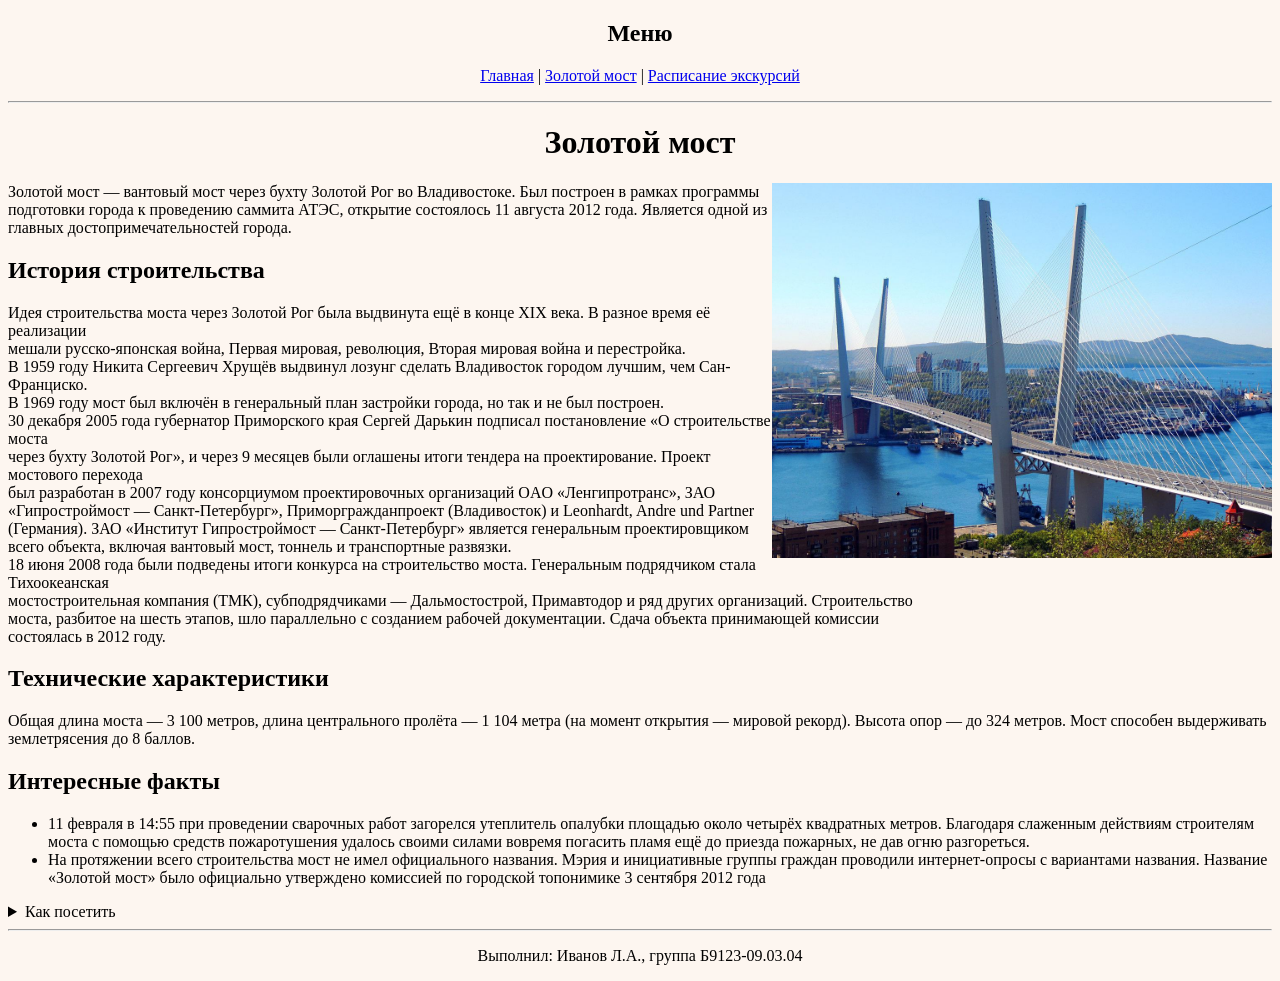
<file: pr1/Zolmos.html>
<!DOCTYPE html>
<html lang="ru">
<head>
    <meta charset="UTF-8">
    <meta name="viewport" content="width=device-width, initial-scale=1.0">
    <title>Золотой мост — Русский мост</title>
</head>
<body bgcolor="#fdf6f0">    
    <h2 align="center">Меню</h2>
    <p align="center">
        <a href="Glavn.html">Главная</a> |
        <a href="Zolmos.html">Золотой мост</a> |
        <a href="Raspisanie.html">Расписание экскурсий</a>
    </p>
    <hr>

    <h1 align="center">Золотой мост</h1>

    <img src="pics/zolotoy_most.jpg" alt="Русский мост" width="500" align="right">

    <p>
        Золотой мост — вантовый мост через бухту Золотой Рог во Владивостоке. Был построен в рамках программы<br> 
        подготовки города к проведению саммита АТЭС, открытие состоялось 11 августа 2012 года. Является одной из<br> 
        главных достопримечательностей города.
    </p>

    <h2>История строительства</h2>
    <p>
        Идея строительства моста через Золотой Рог была выдвинута ещё в конце XIX века. В разное время её реализации<br> 
        мешали русско-японская война, Первая мировая, революция, Вторая мировая война и перестройка.<br>
        В 1959 году Никита Сергеевич Хрущёв выдвинул лозунг сделать Владивосток городом лучшим, чем Сан-Франциско.<br> 
        В 1969 году мост был включён в генеральный план застройки города, но так и не был построен.<br>
        30 декабря 2005 года губернатор Приморского края Сергей Дарькин подписал постановление «О строительстве моста<br> 
        через бухту Золотой Рог», и через 9 месяцев были оглашены итоги тендера на проектирование. Проект мостового перехода<br> 
        был разработан в 2007 году консорциумом проектировочных организаций OAO «Ленгипротранс», ЗАО «Гипростроймост — Санкт-Петербург»,
        Приморгражданпроект (Владивосток) и Leonhardt, Andre und Partner (Германия). ЗАО «Институт Гипростроймост — Санкт-Петербург»
        является генеральным проектировщиком всего объекта, включая вантовый мост, тоннель и транспортные развязки.<br>
        18 июня 2008 года были подведены итоги конкурса на строительство моста. Генеральным подрядчиком стала Тихоокеанская<br> 
        мостостроительная компания (ТМК), субподрядчиками — Дальмостострой, Примавтодор и ряд других организаций. Строительство<br> 
        моста, разбитое на шесть этапов, шло параллельно с созданием рабочей документации. Сдача объекта принимающей комиссии<br> 
        состоялась в 2012 году.
    </p>

    <h2>Технические характеристики</h2>
    <p>
        Общая длина моста — 3 100 метров, длина центрального пролёта — 1 104 метра (на момент открытия — мировой рекорд). 
        Высота опор — до 324 метров. Мост способен выдерживать землетрясения до 8 баллов.
    </p>

    <h2>Интересные факты</h2>
    <ul>
        <li>11 февраля в 14:55 при проведении сварочных работ загорелся утеплитель опалубки площадью около четырёх квадратных метров. Благодаря слаженным действиям строителям моста с помощью средств пожаротушения удалось своими силами вовремя погасить пламя ещё до приезда пожарных, не дав огню разгореться. </li>
        <li>На протяжении всего строительства мост не имел официального названия. Мэрия и инициативные группы граждан проводили интернет-опросы с вариантами названия. Название «Золотой мост» было официально утверждено комиссией по городской топонимике 3 сентября 2012 года</li>
    </ul>

    <details>
        <summary>Как посетить</summary>
        <p>Пешеходное движение по мосту запрещено, но можно добраться на экскурсионном автобусе или такси.</p>
        <p>Лучшие виды на мост — с смотровой площадки на мысе Токаревского или с борта экскурсионного катера.</p>
    </details>

    <hr>

    <footer align="center">
        <p>Выполнил: Иванов Л.А., группа Б9123-09.03.04</p>
    </footer>

</body>
</html>
</file>
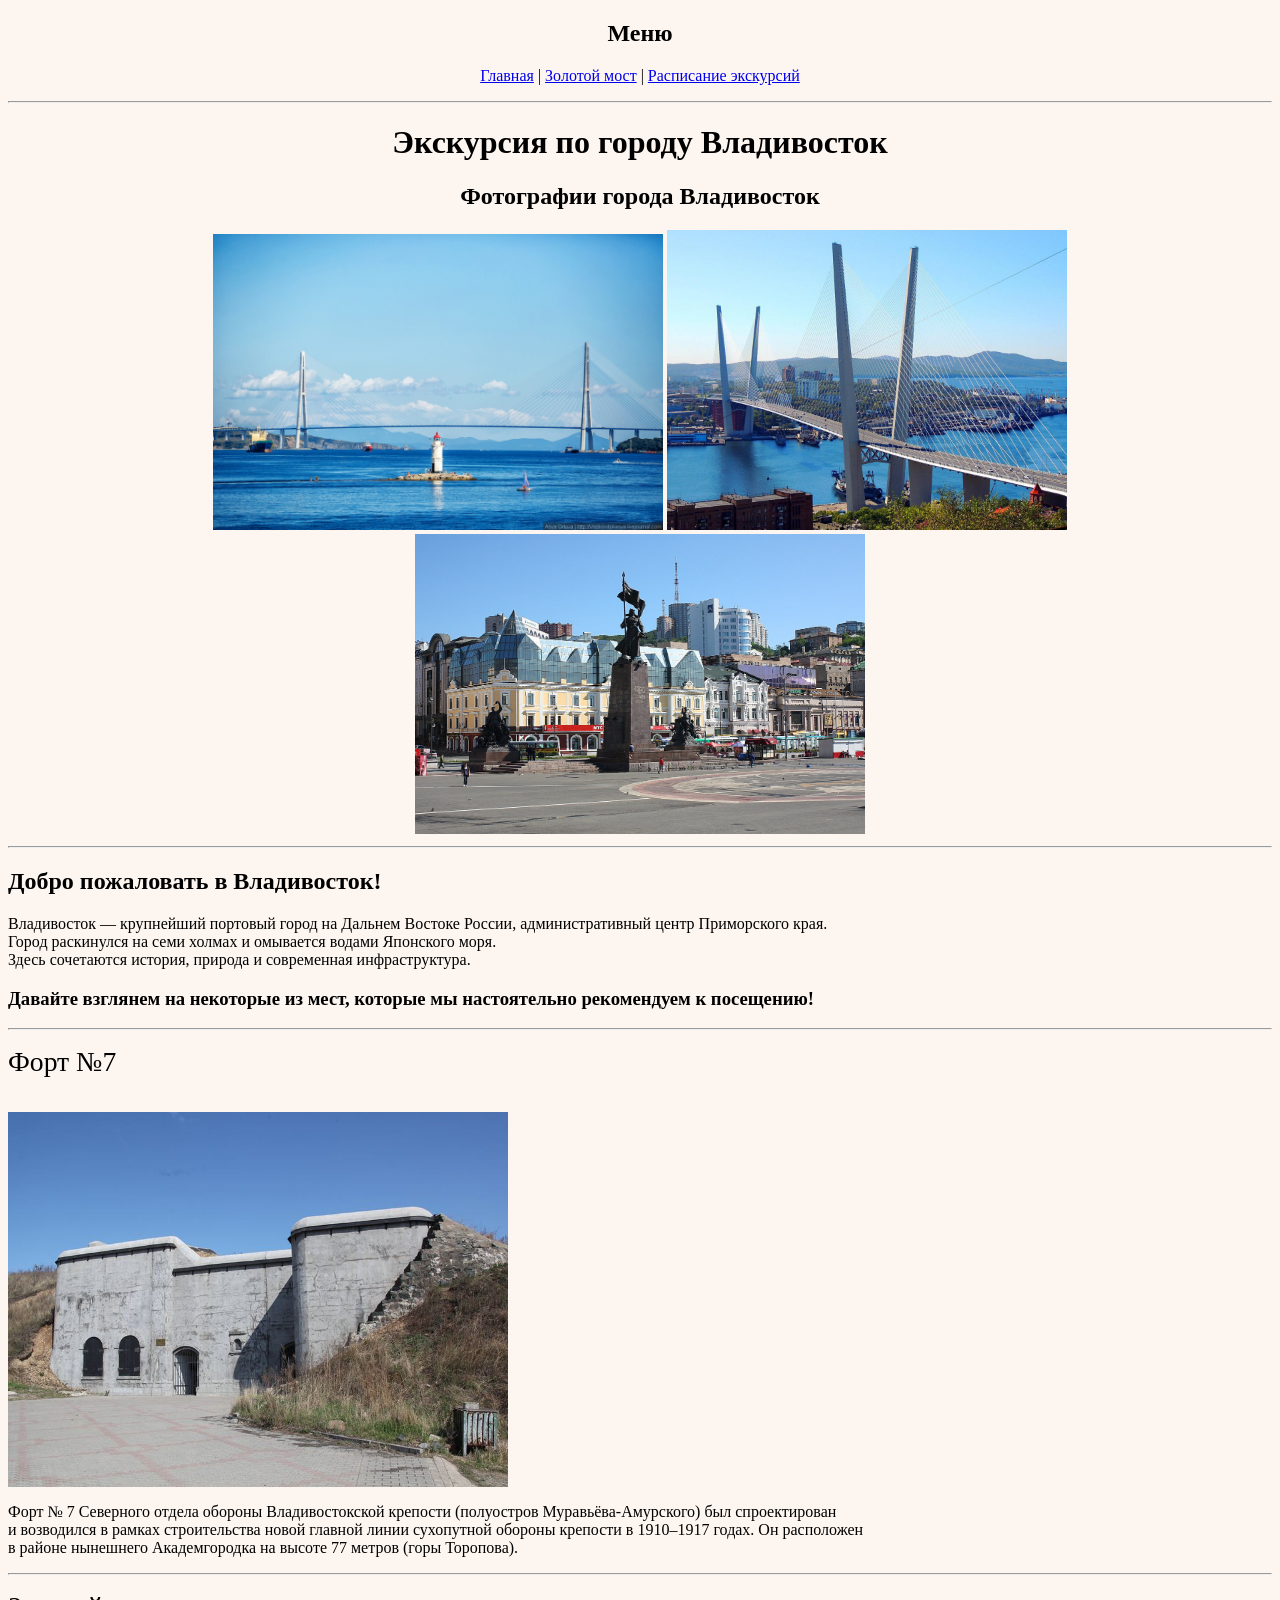
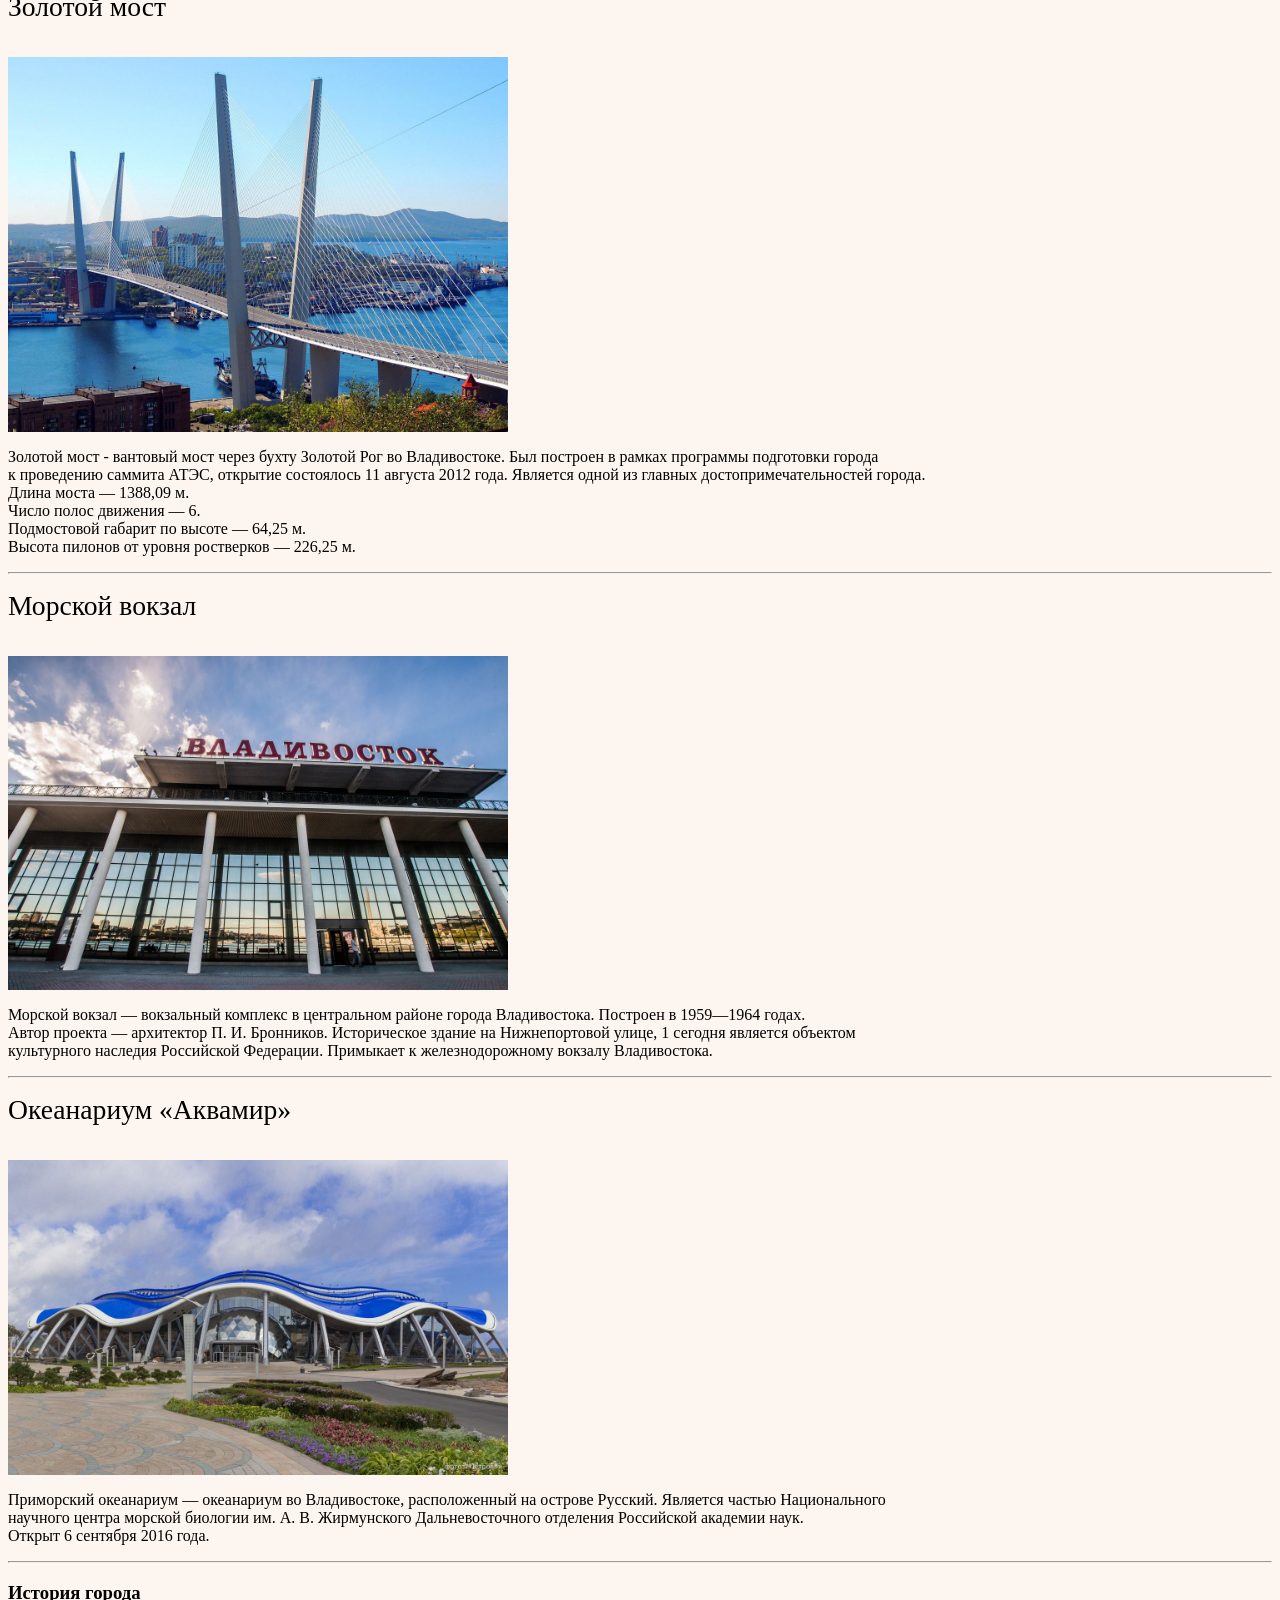
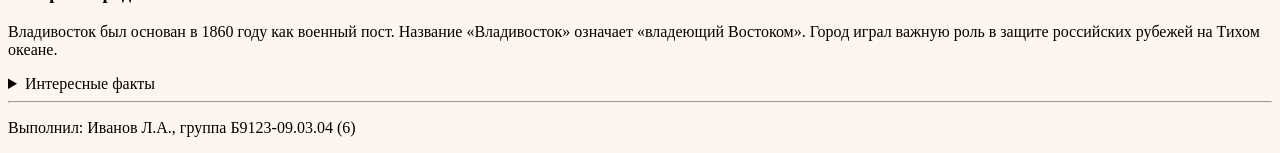
<file: Practice_1/Glavn.html>
<!-- Шапка проекта -->
<!DOCTYPE html>
<html lang="ru">
<head>
    <meta charset="UTF-8">
    <title>Главная страница</title>
</head>

<body bgcolor="#fdf6f0">

    <h2 align="center">Меню</h2>
    <p align="center">
        <a href="Glavn.html">Главная</a> |
        <a href="Zolmos.html">Золотой мост</a> |
        <a href="Raspisanie.html">Расписание экскурсий</a>
    </p>
    <hr>

    
    <h1 align="center">Экскурсия по городу Владивосток</h1>

    
    <h2 align="center">Фотографии города Владивосток</h2>
    <div align="center">
        <img src="pics/vid_na_more.png" alt="Владивосток вид с моря" width="450">
        <img src="pics/zolotoy_most.jpg" alt="Золотой мост" width="400">
        <img src="pics/centr_goroda.jpg" alt="Центр города" width="450">
    </div>
    <hr >

    
    <h2>Добро пожаловать в Владивосток!</h2>
    <p>
        Владивосток — крупнейший портовый город на Дальнем Востоке России, административный центр Приморского края.<br>
        Город раскинулся на семи холмах и омывается водами Японского моря. <br>
        Здесь сочетаются история, природа и современная инфраструктура.<br>
    </p>

    <h3>Давайте взглянем на некоторые из мест, которые мы настоятельно рекомендуем к посещению!</h3>
    <hr>
    
    <p><big><big><big>Форт №7</big></big></big></p><br>
    <img src="pics/Fort7.jpg" width="500" align="middle" alt="Форт №7">
    <p>Форт № 7 Северного отдела обороны Владивостокской крепости (полуостров Муравьёва-Амурского) был спроектирован<br> 
        и возводился в рамках строительства новой главной линии сухопутной обороны крепости в 1910–1917 годах. Он расположен<br> 
        в районе нынешнего Академгородка на высоте 77 метров (горы Торопова).</p>
    <hr>

    <p><big><big><big>Золотой мост</big></big></big></p><br>
    <img src="pics/zolotoy_most.jpg" width="500" align="middle" alt="Золотой мост">
    <p>Золотой мост - вантовый мост через бухту Золотой Рог во Владивостоке. Был построен в рамках программы подготовки города<br> 
        к проведению саммита АТЭС, открытие состоялось 11 августа 2012 года. Является одной из главных достопримечательностей города.<br>
        Длина моста — 1388,09 м.<br>
        Число полос движения — 6.<br>
        Подмостовой габарит по высоте — 64,25 м.<br>
        Высота пилонов от уровня ростверков — 226,25 м.<br>
    <p>
    <hr>
    
    <p><big><big><big>Морской вокзал</big></big></big></p><br>
    <img src="pics/Morsk_vokz.jpg" width="500" align="middle" alt="Морской вокзал">
    <p>Морской вокзал — вокзальный комплекс в центральном районе города Владивостока. Построен в 1959—1964 годах.<br> 
        Автор проекта — архитектор П. И. Бронников. Историческое здание на Нижнепортовой улице, 1 сегодня является объектом<br> 
        культурного наследия Российской Федерации. Примыкает к железнодорожному вокзалу Владивостока.
    <p>
    <hr>

    <p><big><big><big>Океанариум «Аквамир»</big></big></big></p><br>
    <img src="pics/Oceanarium.jpg" width="500" align="middle" alt="Океанариум">
    <p>
        Приморский океанариум — океанариум во Владивостоке, расположенный на острове Русский. Является частью Национального<br> 
        научного центра морской биологии им. А. В. Жирмунского Дальневосточного отделения Российской академии наук.<br>
        Открыт 6 сентября 2016 года.
    <p>
    <hr>

    <h3>История города</h3>
    <p>
        Владивосток был основан в 1860 году как военный пост. Название «Владивосток» означает «владеющий Востоком». 
        Город играл важную роль в защите российских рубежей на Тихом океане.
    </p>

    <details>
        <summary>Интересные факты</summary>
        <p>Владивосток — самый восточный город России с населением более 500 000 человек.</p>
        <p>Здесь проходит международный кинофестиваль «Меридианы Тихого».</p>
    </details>

    <hr>

    
    <footer>
        <p>Выполнил: Иванов Л.А., группа Б9123-09.03.04 (6)</p>
    </footer>

</body>
</html>
</file>
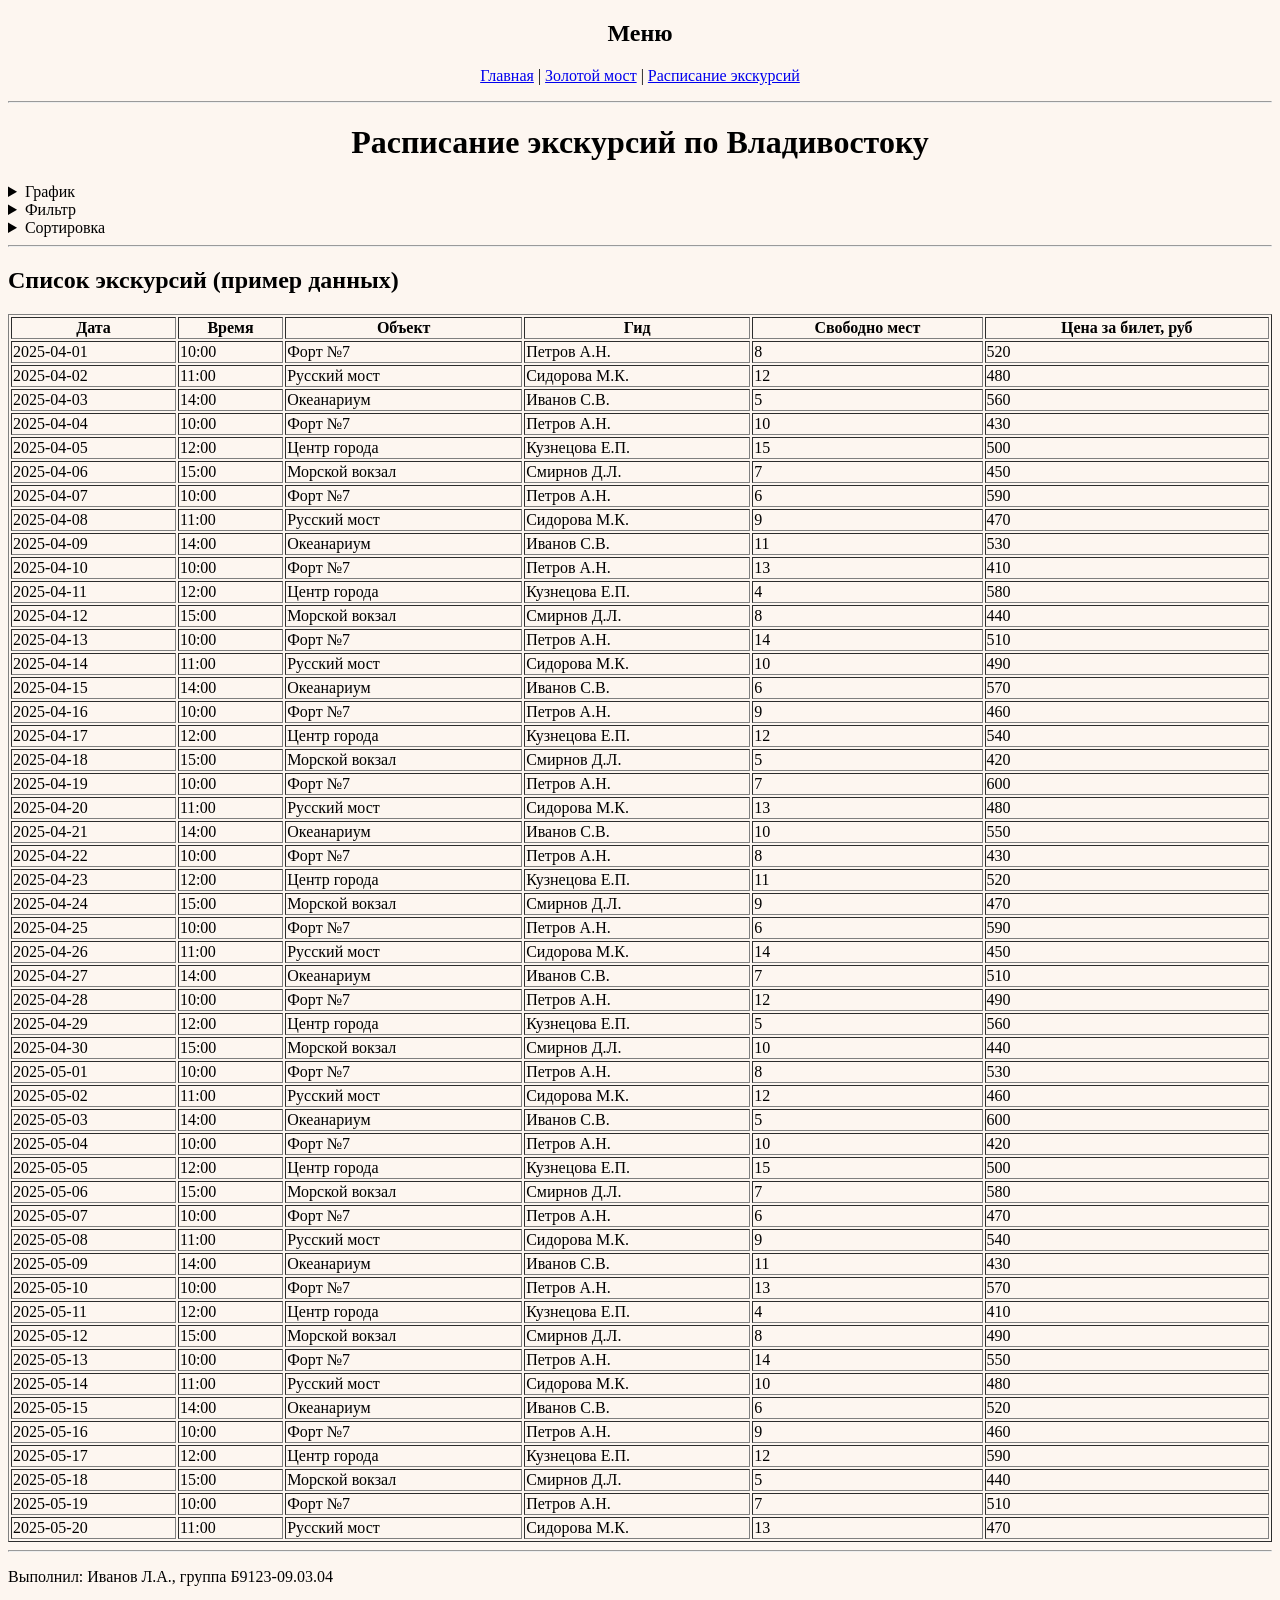
<file: Practice_1/Raspisanie.html>
<!DOCTYPE html>
<html lang="ru">
<head>
    <meta charset="UTF-8">
    <title>Расписание экскурсий</title>
</head>

<body bgcolor="#fdf6f0">    
    <h2 align="center">Меню</h2>
    <p align="center">
        <a href="Glavn.html">Главная</a> |
        <a href="Zolmos.html">Золотой мост</a> |
        <a href="Raspisanie.html">Расписание экскурсий</a>
    </p>
    <hr>


    <h1 align="center">Расписание экскурсий по Владивостоку</h1>

    
    <details>
    <summary>График</summary>
    <form>
        <p>
            <b>Значение по оси ОХ</b><br>
            <label><input type="radio" name="graph">Объект<br></label>
            <label><input type="radio" name="graph">Гид<br></label>
        </p>
        <p>
            <b>Результат</b><br>
            <label><input type="checkbox">Минимальная цена за билет<br></label>
            <label><input type="checkbox">Максимальная цена за билет<br></label>
            <label><input type="checkbox">Количество экскурсий</label>
        </p>
        <input type="button" value="Построить">
    </form>
    <p>*График*</p>
</details>
<details>
    <summary>Фильтр</summary>
    <form>
        <p><label>Объект: <input type="text"></label></p>
        <p><label>Гид: <input type="text"></label></p>
        <p><label>Свободно мест от <input type="number"></label><label> до <input type="number"></label></p>
        <p><label>Цена билета от <input type="number"></label><label> до <input type="number"></label></p>
        <p><label>Дата проведения с <input type="date"></label><label> по <input type="date"></label></p>
        <p><input type="button" value="Найти"></p>
    </form>
</details>
<details>
    <summary>Сортировка</summary>
    <form>
        <p>
            Первый уровень: 
            <select>
                <option>Нет</option>
                <option>Дата</option>
                <option>Время</option>
                <option>Объект</option>
                <option>Гид</option>
                <option>Свободно мест</option>
                <option>Цена за билет</option>
            </select>
            по убыванию? <input type="checkbox">
        </p>
        <p>
            Второй уровень:
            <select>
                <option>Нет</option>
                <option>Дата</option>
                <option>Время</option>
                <option>Объект</option>
                <option>Гид</option>
                <option>Свободно мест</option>
                <option>Цена за билет</option>
            </select>
            по убыванию? <input type="checkbox">
        <p>
            Третий уровень:
            <select>
                <option>Нет</option>
                <option>Дата</option>
                <option>Время</option>
                <option>Объект</option>
                <option>Гид</option>
                <option>Свободно мест</option>
                <option>Цена за билет</option>
            </select>
            по убыванию? <input type="checkbox">
        </p>
        <input type="button" value="Сортировать">
    </form>
</details>

    <hr>

    
    <h2>Список экскурсий (пример данных)</h2>
    <table border="1" width="100%">
        <thead>
            <tr>
                <th>Дата</th>
                <th>Время</th>
                <th>Объект</th>
                <th>Гид</th>
                <th>Свободно мест</th>
                <th>Цена за билет, руб</th>
            </tr>
        </thead>
        <tbody>
            <tr><td>2025-04-01</td><td>10:00</td><td>Форт №7</td><td>Петров А.Н.</td><td>8</td><td>520</td></tr>
            <tr><td>2025-04-02</td><td>11:00</td><td>Русский мост</td><td>Сидорова М.К.</td><td>12</td><td>480</td></tr>
            <tr><td>2025-04-03</td><td>14:00</td><td>Океанариум</td><td>Иванов С.В.</td><td>5</td><td>560</td></tr>
            <tr><td>2025-04-04</td><td>10:00</td><td>Форт №7</td><td>Петров А.Н.</td><td>10</td><td>430</td></tr>
            <tr><td>2025-04-05</td><td>12:00</td><td>Центр города</td><td>Кузнецова Е.П.</td><td>15</td><td>500</td></tr>
            <tr><td>2025-04-06</td><td>15:00</td><td>Морской вокзал</td><td>Смирнов Д.Л.</td><td>7</td><td>450</td></tr>
            <tr><td>2025-04-07</td><td>10:00</td><td>Форт №7</td><td>Петров А.Н.</td><td>6</td><td>590</td></tr>
            <tr><td>2025-04-08</td><td>11:00</td><td>Русский мост</td><td>Сидорова М.К.</td><td>9</td><td>470</td></tr>
            <tr><td>2025-04-09</td><td>14:00</td><td>Океанариум</td><td>Иванов С.В.</td><td>11</td><td>530</td></tr>
            <tr><td>2025-04-10</td><td>10:00</td><td>Форт №7</td><td>Петров А.Н.</td><td>13</td><td>410</td></tr>
            <tr><td>2025-04-11</td><td>12:00</td><td>Центр города</td><td>Кузнецова Е.П.</td><td>4</td><td>580</td></tr>
            <tr><td>2025-04-12</td><td>15:00</td><td>Морской вокзал</td><td>Смирнов Д.Л.</td><td>8</td><td>440</td></tr>
            <tr><td>2025-04-13</td><td>10:00</td><td>Форт №7</td><td>Петров А.Н.</td><td>14</td><td>510</td></tr>
            <tr><td>2025-04-14</td><td>11:00</td><td>Русский мост</td><td>Сидорова М.К.</td><td>10</td><td>490</td></tr>
            <tr><td>2025-04-15</td><td>14:00</td><td>Океанариум</td><td>Иванов С.В.</td><td>6</td><td>570</td></tr>
            <tr><td>2025-04-16</td><td>10:00</td><td>Форт №7</td><td>Петров А.Н.</td><td>9</td><td>460</td></tr>
            <tr><td>2025-04-17</td><td>12:00</td><td>Центр города</td><td>Кузнецова Е.П.</td><td>12</td><td>540</td></tr>
            <tr><td>2025-04-18</td><td>15:00</td><td>Морской вокзал</td><td>Смирнов Д.Л.</td><td>5</td><td>420</td></tr>
            <tr><td>2025-04-19</td><td>10:00</td><td>Форт №7</td><td>Петров А.Н.</td><td>7</td><td>600</td></tr>
            <tr><td>2025-04-20</td><td>11:00</td><td>Русский мост</td><td>Сидорова М.К.</td><td>13</td><td>480</td></tr>
            <tr><td>2025-04-21</td><td>14:00</td><td>Океанариум</td><td>Иванов С.В.</td><td>10</td><td>550</td></tr>
            <tr><td>2025-04-22</td><td>10:00</td><td>Форт №7</td><td>Петров А.Н.</td><td>8</td><td>430</td></tr>
            <tr><td>2025-04-23</td><td>12:00</td><td>Центр города</td><td>Кузнецова Е.П.</td><td>11</td><td>520</td></tr>
            <tr><td>2025-04-24</td><td>15:00</td><td>Морской вокзал</td><td>Смирнов Д.Л.</td><td>9</td><td>470</td></tr>
            <tr><td>2025-04-25</td><td>10:00</td><td>Форт №7</td><td>Петров А.Н.</td><td>6</td><td>590</td></tr>
            <tr><td>2025-04-26</td><td>11:00</td><td>Русский мост</td><td>Сидорова М.К.</td><td>14</td><td>450</td></tr>
            <tr><td>2025-04-27</td><td>14:00</td><td>Океанариум</td><td>Иванов С.В.</td><td>7</td><td>510</td></tr>
            <tr><td>2025-04-28</td><td>10:00</td><td>Форт №7</td><td>Петров А.Н.</td><td>12</td><td>490</td></tr>
            <tr><td>2025-04-29</td><td>12:00</td><td>Центр города</td><td>Кузнецова Е.П.</td><td>5</td><td>560</td></tr>
            <tr><td>2025-04-30</td><td>15:00</td><td>Морской вокзал</td><td>Смирнов Д.Л.</td><td>10</td><td>440</td></tr>
            <tr><td>2025-05-01</td><td>10:00</td><td>Форт №7</td><td>Петров А.Н.</td><td>8</td><td>530</td></tr>
            <tr><td>2025-05-02</td><td>11:00</td><td>Русский мост</td><td>Сидорова М.К.</td><td>12</td><td>460</td></tr>
            <tr><td>2025-05-03</td><td>14:00</td><td>Океанариум</td><td>Иванов С.В.</td><td>5</td><td>600</td></tr>
            <tr><td>2025-05-04</td><td>10:00</td><td>Форт №7</td><td>Петров А.Н.</td><td>10</td><td>420</td></tr>
            <tr><td>2025-05-05</td><td>12:00</td><td>Центр города</td><td>Кузнецова Е.П.</td><td>15</td><td>500</td></tr>
            <tr><td>2025-05-06</td><td>15:00</td><td>Морской вокзал</td><td>Смирнов Д.Л.</td><td>7</td><td>580</td></tr>
            <tr><td>2025-05-07</td><td>10:00</td><td>Форт №7</td><td>Петров А.Н.</td><td>6</td><td>470</td></tr>
            <tr><td>2025-05-08</td><td>11:00</td><td>Русский мост</td><td>Сидорова М.К.</td><td>9</td><td>540</td></tr>
            <tr><td>2025-05-09</td><td>14:00</td><td>Океанариум</td><td>Иванов С.В.</td><td>11</td><td>430</td></tr>
            <tr><td>2025-05-10</td><td>10:00</td><td>Форт №7</td><td>Петров А.Н.</td><td>13</td><td>570</td></tr>
            <tr><td>2025-05-11</td><td>12:00</td><td>Центр города</td><td>Кузнецова Е.П.</td><td>4</td><td>410</td></tr>
            <tr><td>2025-05-12</td><td>15:00</td><td>Морской вокзал</td><td>Смирнов Д.Л.</td><td>8</td><td>490</td></tr>
            <tr><td>2025-05-13</td><td>10:00</td><td>Форт №7</td><td>Петров А.Н.</td><td>14</td><td>550</td></tr>
            <tr><td>2025-05-14</td><td>11:00</td><td>Русский мост</td><td>Сидорова М.К.</td><td>10</td><td>480</td></tr>
            <tr><td>2025-05-15</td><td>14:00</td><td>Океанариум</td><td>Иванов С.В.</td><td>6</td><td>520</td></tr>
            <tr><td>2025-05-16</td><td>10:00</td><td>Форт №7</td><td>Петров А.Н.</td><td>9</td><td>460</td></tr>
            <tr><td>2025-05-17</td><td>12:00</td><td>Центр города</td><td>Кузнецова Е.П.</td><td>12</td><td>590</td></tr>
            <tr><td>2025-05-18</td><td>15:00</td><td>Морской вокзал</td><td>Смирнов Д.Л.</td><td>5</td><td>440</td></tr>
            <tr><td>2025-05-19</td><td>10:00</td><td>Форт №7</td><td>Петров А.Н.</td><td>7</td><td>510</td></tr>
            <tr><td>2025-05-20</td><td>11:00</td><td>Русский мост</td><td>Сидорова М.К.</td><td>13</td><td>470</td></tr>
        </tbody>
    </table>

    <hr>

    
    <footer>
        <p>Выполнил: Иванов Л.А., группа Б9123-09.03.04</p>
    </footer>

</body>
</html>
</file>
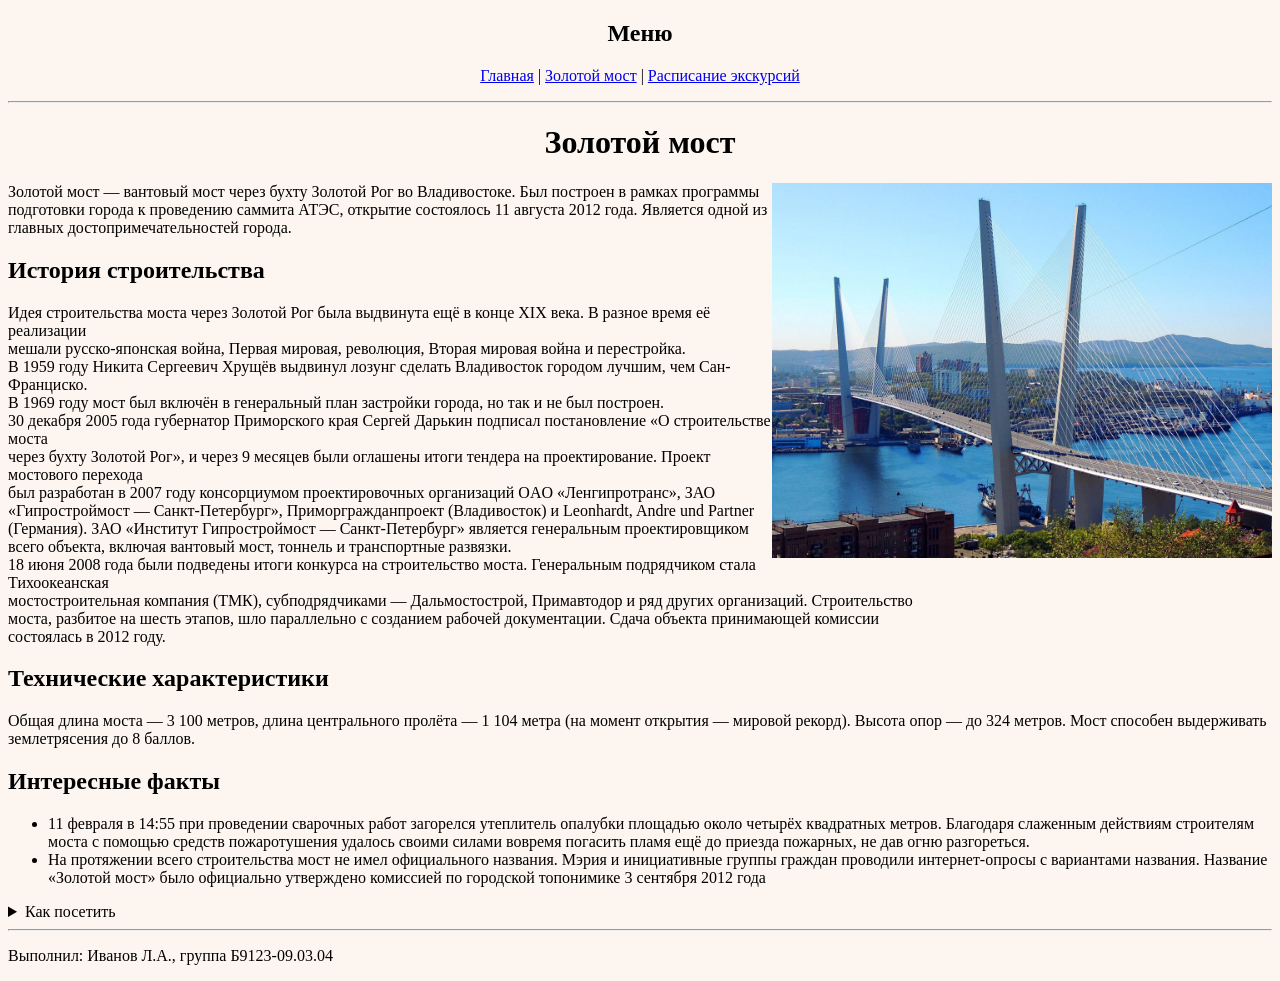
<file: Practice_1/Zolmos.html>
<!DOCTYPE html>
<html lang="ru">
<head>
    <meta charset="UTF-8">
    <title>Золотой мост</title>
</head>
<body bgcolor="#fdf6f0">    
    <h2 align="center">Меню</h2>
    <p align="center">
        <a href="Glavn.html">Главная</a> |
        <a href="Zolmos.html">Золотой мост</a> |
        <a href="Raspisanie.html">Расписание экскурсий</a>
    </p>
    <hr>

    <h1 align="center">Золотой мост</h1>

    <img src="pics/zolotoy_most.jpg" alt="Русский мост" width="500" align="right">

    <p>
        Золотой мост — вантовый мост через бухту Золотой Рог во Владивостоке. Был построен в рамках программы<br> 
        подготовки города к проведению саммита АТЭС, открытие состоялось 11 августа 2012 года. Является одной из<br> 
        главных достопримечательностей города.
    </p>

    <h2>История строительства</h2>
    <p>
        Идея строительства моста через Золотой Рог была выдвинута ещё в конце XIX века. В разное время её реализации<br> 
        мешали русско-японская война, Первая мировая, революция, Вторая мировая война и перестройка.<br>
        В 1959 году Никита Сергеевич Хрущёв выдвинул лозунг сделать Владивосток городом лучшим, чем Сан-Франциско.<br> 
        В 1969 году мост был включён в генеральный план застройки города, но так и не был построен.<br>
        30 декабря 2005 года губернатор Приморского края Сергей Дарькин подписал постановление «О строительстве моста<br> 
        через бухту Золотой Рог», и через 9 месяцев были оглашены итоги тендера на проектирование. Проект мостового перехода<br> 
        был разработан в 2007 году консорциумом проектировочных организаций OAO «Ленгипротранс», ЗАО «Гипростроймост — Санкт-Петербург»,
        Приморгражданпроект (Владивосток) и Leonhardt, Andre und Partner (Германия). ЗАО «Институт Гипростроймост — Санкт-Петербург»
        является генеральным проектировщиком всего объекта, включая вантовый мост, тоннель и транспортные развязки.<br>
        18 июня 2008 года были подведены итоги конкурса на строительство моста. Генеральным подрядчиком стала Тихоокеанская<br> 
        мостостроительная компания (ТМК), субподрядчиками — Дальмостострой, Примавтодор и ряд других организаций. Строительство<br> 
        моста, разбитое на шесть этапов, шло параллельно с созданием рабочей документации. Сдача объекта принимающей комиссии<br> 
        состоялась в 2012 году.
    </p>

    <h2>Технические характеристики</h2>
    <p>
        Общая длина моста — 3 100 метров, длина центрального пролёта — 1 104 метра (на момент открытия — мировой рекорд). 
        Высота опор — до 324 метров. Мост способен выдерживать землетрясения до 8 баллов.
    </p>

    <h2>Интересные факты</h2>
    <ul>
        <li>11 февраля в 14:55 при проведении сварочных работ загорелся утеплитель опалубки площадью около четырёх квадратных метров. Благодаря слаженным действиям строителям моста с помощью средств пожаротушения удалось своими силами вовремя погасить пламя ещё до приезда пожарных, не дав огню разгореться. </li>
        <li>На протяжении всего строительства мост не имел официального названия. Мэрия и инициативные группы граждан проводили интернет-опросы с вариантами названия. Название «Золотой мост» было официально утверждено комиссией по городской топонимике 3 сентября 2012 года</li>
    </ul>

    <details>
        <summary>Как посетить</summary>
        <p>Пешеходное движение по мосту запрещено, но можно добраться на экскурсионном автобусе или такси.</p>
        <p>Лучшие виды на мост — с смотровой площадки на мысе Токаревского или с борта экскурсионного катера.</p>
    </details>

    <hr>

    <footer>
        <p>Выполнил: Иванов Л.А., группа Б9123-09.03.04</p>
    </footer>

</body>
</html>
</file>
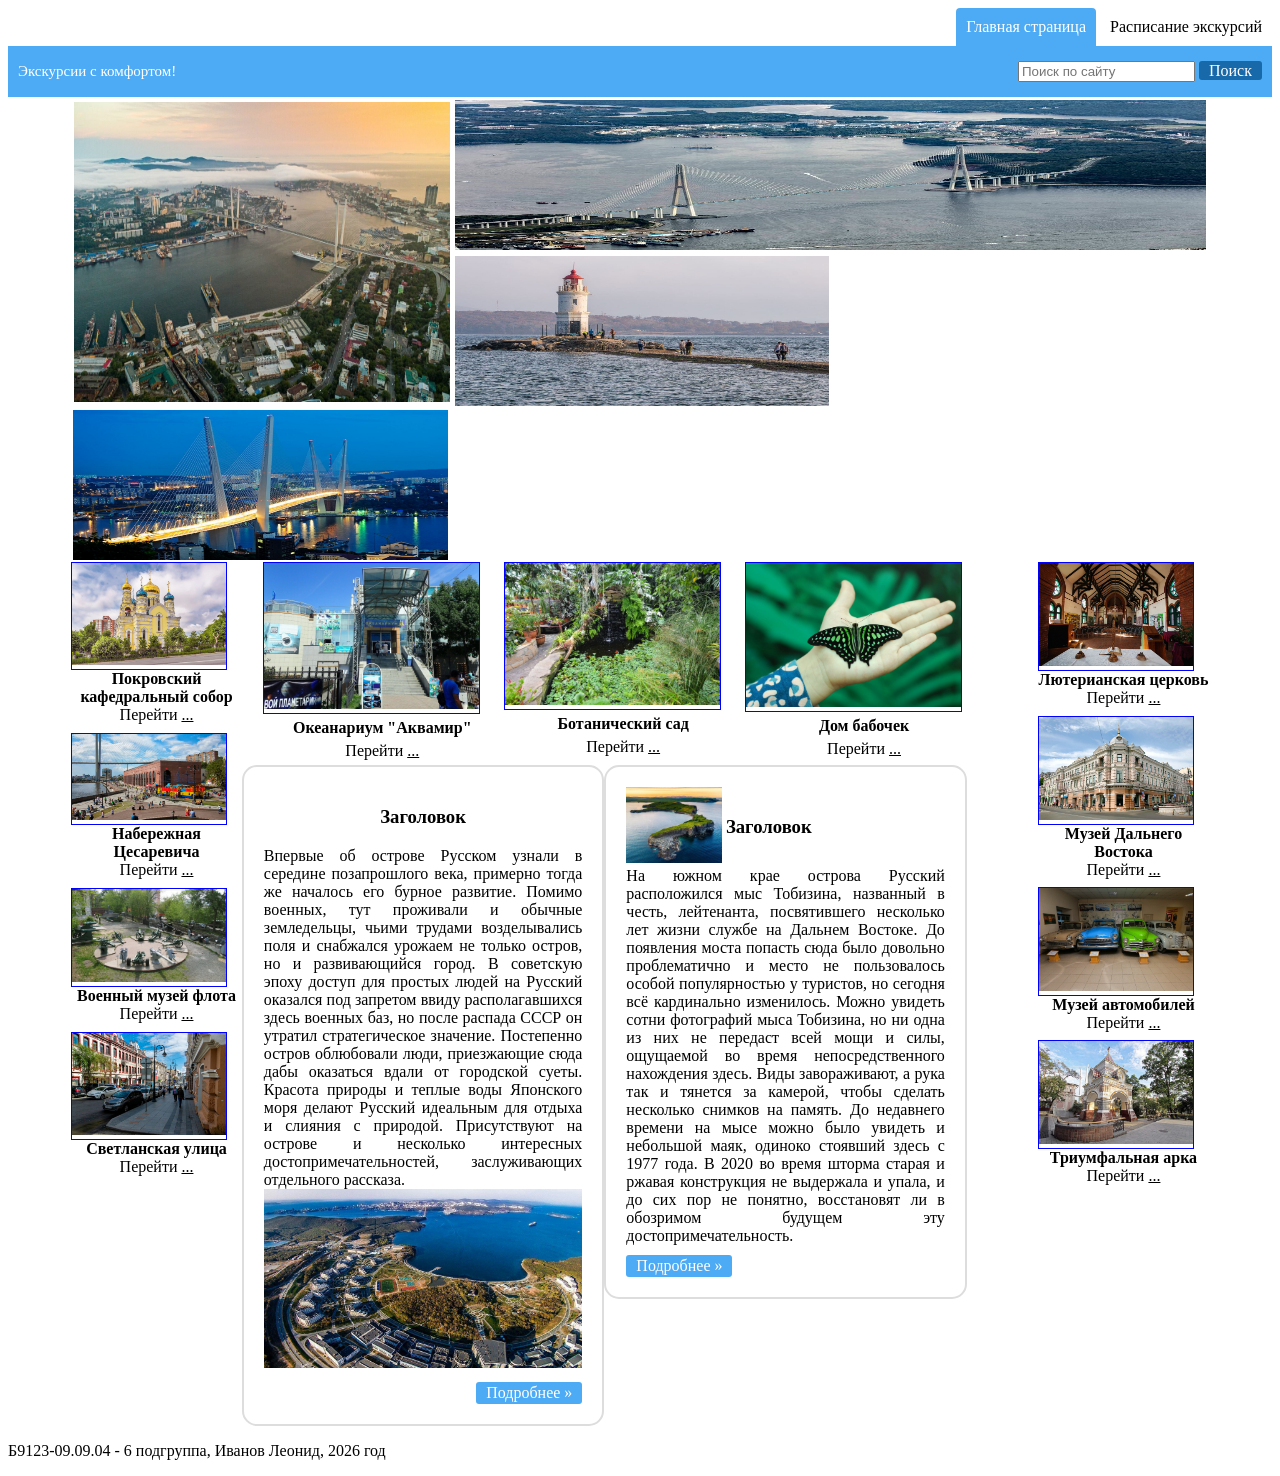
<file: Practice_2/Glavn.html>
<!DOCTYPE html>
<html lang="ru">
<head>
    <meta charset="UTF-8">
    <link rel="stylesheet" href="style.css">
    <title>Экскурсии по городу</title>
</head>
<body>
    <div class="header">
        <!-- Меню вкладок-->
        <div class="menu">
            <p class="active">
                <a href="Glavn.html">Главная страница</a>
            </p>
            <p><a href="#">Расписание экскурсий</a></p>
        </div>
        
        <!-- Слоган и поле поиска-->
        <div class="bar">
           <p>Экскурсии с комфортом!</p>
           <div class="Search">
               <input type="text" placeholder="Поиск по сайту">
               <a id="btnsearch" href="#">Поиск</a>
           </div>
        </div>
    </div>
    
    


    <div class="gallery">
        <div class="bigpic">
            <img src="pictures/zol_rog.png" alt="Золотой рог">
        </div>
        
        <div class="widepic">
            <img src="pictures/russ_most.png" alt="Русский мост">
        </div>

        <div class="smallpic">
            <img src="pictures/mayak_koshka.png" alt="Маяк Токаревская кошка">
        </div>

        <div class="smallpic">
            <img src="pictures/zol_most.png" alt="Золотой мост">
        </div>
        
    </div>

    <div class="body">
        <!-- Левая сторона с картинками -->
        <div class="leftblocks">
            <div class="smallinfo">
                <div class="image">
                    <img src="pictures/pokr_sobor.png">
                </div>
                <h4>Покровский кафедральный собор</h4>
                <p>Перейти <a href="#">...</a></p>
            </div>

            <div class="smallinfo">
                <div class="image">
                    <img src="pictures/cesar_nab.png">
                </div>
                <h4>Набережная Цесаревича</h4>
                <p>Перейти <a href="#">...</a></p>
            </div>

            <div class="smallinfo">
                <div class="image">
                    <img src="pictures/voen_musey.png">
                </div>
                <h4>Военный музей флота</h4>
                <p>Перейти <a href="#">...</a></p>
            </div>

            <div class="smallinfo">
                <div class="image">
                    <img src="pictures/svetlanskaya.png">
                </div>
                <h4>Светланская улица</h4>
                <p>Перейти <a href="#">...</a></p>
            </div>
        </div>

        <!-- Центральный блок -->
        <div class="middleblock">
            <!-- Верхняя часть с картинками -->
            <div class="middlepic">
                <div class="smallinfo">
                    <div class="image">
                        <img src="pictures/akvamir.png" alt="Океанариум Аквамир">
                    </div>
                    <h4>Океанариум "Аквамир"</h4>
                    <p>Перейти <a href="#">...</a></p>
                </div>

                <div class="smallinfo">
                    <div class="image">
                        <img src="pictures/botan_sad.png" alt="Ботанический сад">
                    </div>
                    <h4>Ботанический сад</h4>
                    <p>Перейти <a href="#">...</a></p>
                </div>

                <div class="smallinfo">
                    <div class="image">
                        <img src="pictures/dom_baboch.png" alt="Дом бабочек">
                    </div>
                    <h4>Дом бабочек</h4>
                    <p>Перейти <a href="#">...</a></p>
                </div>       
            </div>
            
            <!-- Нижняя часть с информацией о двух объектах -->
            <div class="middleinfo">
                <div class="block1">
                    <div class="bottomleft">
                        <h3>Заголовок</h3>
                        <p>Впервые об острове Русском узнали в середине позапрошлого века, примерно тогда же началось его бурное развитие. Помимо военных, тут проживали и обычные земледельцы, чьими трудами возделывались поля и снабжался урожаем не только остров, но и развивающийся город. В советскую эпоху доступ для простых людей на Русский оказался под запретом ввиду располагавшихся здесь военных баз, но после распада СССР он утратил стратегическое значение. Постепенно остров облюбовали люди, приезжающие сюда дабы оказаться вдали от городской суеты. Красота природы и теплые воды Японского моря делают Русский идеальным для отдыха и слияния с природой. Присутствуют на острове и несколько интересных достопримечательностей, заслуживающих отдельного рассказа.</p>
                        <div class="bigimage">
                            <img src="pictures/russ_ostr.png">
                        </div>
                        <a class="button" href="#">Подробнее »</a>
                    </div>
                </div>


                <div class="block2">
                    <div class="bottomright">
                        <div class="zadanie">
                            <div class="zadanieimage">
                                <img src="pictures/tobizin.png">                                
                                
                            </div>
                            <div class="zadanieh3">
                                <h3>Заголовок</h3>
                            </div>
                        </div>
                        
                        <p>На южном крае острова Русский расположился мыс Тобизина, названный в честь, лейтенанта, посвятившего несколько лет жизни службе на Дальнем Востоке. До появления моста попасть сюда было довольно проблематично и место не пользовалось особой популярностью у туристов, но сегодня всё кардинально изменилось. Можно увидеть сотни фотографий мыса Тобизина, но ни одна из них не передаст всей мощи и силы, ощущаемой во время непосредственного нахождения здесь. Виды завораживают, а рука так и тянется за камерой, чтобы сделать несколько снимков на память. До недавнего времени на мысе можно было увидеть и небольшой маяк, одиноко стоявший здесь с 1977 года. В 2020 во время шторма старая и ржавая конструкция не выдержала и упала, и до сих пор не понятно, восстановят ли в обозримом будущем эту достопримечательность.</p>
                        <a class="button" href="#">Подробнее »</a>
                    </div>    
                </div>
                
            </div>
        </div>
        
        <!-- Правый блок с картинками -->
        <div class="rightblocks">
            <div class="smallinfo">
                <div class="image">
                    <img src="pictures/lyut_cerk.png">
                </div>
                <h4>Лютерианская церковь</h4>
                <p>Перейти <a href="#">...</a></p>
            </div>

            <div class="smallinfo">
                <div class="image">
                    <img src="pictures/istor_mus.png">
                </div>
                <h4>Музей Дальнего Востока</h4>
                <p>Перейти <a href="#">...</a></p>
            </div>

            <div class="smallinfo">
                <div class="image">
                    <img src="pictures/moto_mus.png">
                </div>
                <h4>Музей автомобилей</h4>
                <p>Перейти <a href="#">...</a></p>
            </div>

            <div class="smallinfo">
                <div class="image">
                    <img src="pictures/triumf_arka.png">
                </div>
                <h4>Триумфальная арка</h4>
                <p>Перейти <a href="#">...</a></p>
            </div>
        </div> 
    </div>

    <div class="footer cl">
        <p>Б9123-09.09.04 - 6 подгруппа, Иванов Леонид, 2026 год</p>
    </div>
</body>
</html>
</file>
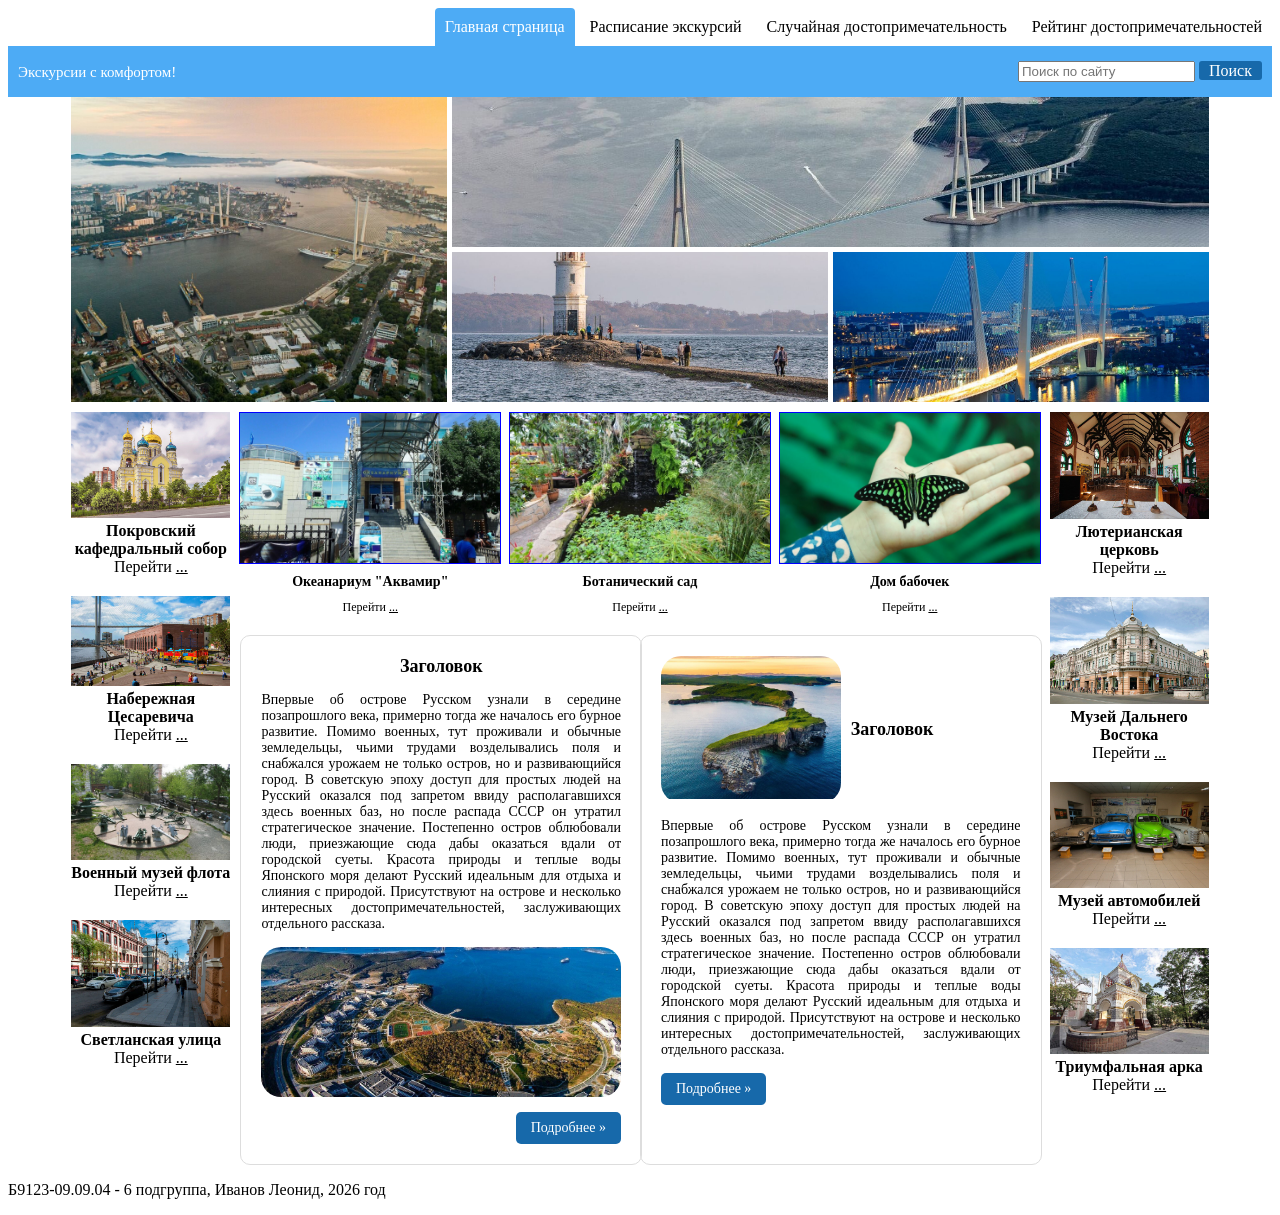
<file: Practice_3/Glavn.html>
<!DOCTYPE html>
<html lang="ru">
<head>
    <meta charset="UTF-8">
    <link rel="stylesheet" href="style.css">
    <title>Экскурсии по городу</title>
</head>

<body>
    <div class="header">
        <!-- Меню вкладок-->
        <div class="menu">
            <p class="active">
                <a href="Glavn.html">Главная страница</a>
            </p>
            <p><a href="#">Расписание экскурсий</a></p>
            <p><a href="#">Случайная достопримечательность</a></p>
            <p><a href="#">Рейтинг достопримечательностей</a></p>
        </div>

        <!-- Слоган и поле поиска-->
        <div class="bar">
           <p>Экскурсии с комфортом!</p>
           <div class="Search">
               <input type="text" placeholder="Поиск по сайту">
               <a id="btnsearch" href="#">Поиск</a>
           </div>
        </div>

    </div>

    <!-- Галерея сверху -->
    <div class="gallery">
        <div class="bigpic">
            <img src="pictures/zol_rog.png" alt="Золотой рог">
        </div>
        
        <div class="widepic">
            <img src="pictures/russ_most.png" alt="Русский мост">
        </div>

        <div class="smallpic">
            <img src="pictures/mayak_koshka.png" alt="Маяк Токаревская кошка">
        </div>

        <div class="smallpic">
            <img src="pictures/zol_most.png" alt="Золотой мост">
        </div>
    </div>

    <!-- Тело -->
    <div class="body">
        <!-- Левая сторона с картинками -->
        <div class="leftrightblocks">
            <div class="smallinfo">
                <div class="image">
                    <img src="pictures/pokr_sobor.png">
                </div>
                <h4>Покровский кафедральный собор</h4>
                <p>Перейти <a href="#">...</a></p>
            </div>

            <div class="smallinfo">
                <div class="image">
                    <img src="pictures/cesar_nab.png">
                </div>
                <h4>Набережная Цесаревича</h4>
                <p>Перейти <a href="#">...</a></p>
            </div>

            <div class="smallinfo">
                <div class="image">
                    <img src="pictures/voen_musey.png">
                </div>
                <h4>Военный музей флота</h4>
                <p>Перейти <a href="#">...</a></p>
            </div>

            <div class="smallinfo">
                <div class="image">
                    <img src="pictures/svetlanskaya.png">
                </div>
                <h4>Светланская улица</h4>
                <p>Перейти <a href="#">...</a></p>
            </div>
        </div>

        <!-- Центральный блок -->
        <div class="middleblock">
            <!-- Верхняя часть с картинками -->
            <div class="middlepic">
                <div class="smallinfo">
                    <div class="image">
                        <img src="pictures/akvamir.png" alt="Океанариум Аквамир">
                    </div>
                    <h4>Океанариум "Аквамир"</h4>
                    <p>Перейти <a href="#">...</a></p>
                </div>

                <div class="smallinfo">
                    <div class="image">
                        <img src="pictures/botan_sad.png" alt="Ботанический сад">
                    </div>
                    <h4>Ботанический сад</h4>
                    <p>Перейти <a href="#">...</a></p>
                </div>

                <div class="smallinfo">
                    <div class="image">
                        <img src="pictures/dom_baboch.png" alt="Дом бабочек">
                    </div>
                    <h4>Дом бабочек</h4>
                    <p>Перейти <a href="#">...</a></p>
                </div>       
            </div>


            <!-- Нижняя часть с двумя блоками текста -->
            <div class="middleinfo">
                <div class="block1">
                    <h3>Заголовок</h3>
                    <p>Впервые об острове Русском узнали в середине позапрошлого века, примерно тогда же началось его бурное развитие. Помимо военных, тут проживали и обычные земледельцы, чьими трудами возделывались поля и снабжался урожаем не только остров, но и развивающийся город. В советскую эпоху доступ для простых людей на Русский оказался под запретом ввиду располагавшихся здесь военных баз, но после распада СССР он утратил стратегическое значение. Постепенно остров облюбовали люди, приезжающие сюда дабы оказаться вдали от городской суеты. Красота природы и теплые воды Японского моря делают Русский идеальным для отдыха и слияния с природой. Присутствуют на острове и несколько интересных достопримечательностей, заслуживающих отдельного рассказа.</p>
                    <div class="bigimage">
                        <img src="pictures/russ_ostr.png">
                    </div>
                    <a class="button" href="#">Подробнее »</a>
                </div>

                <div class="block2">    
                    <div class="zadanie">                
                        <div class="bigimage">
                            <img src="pictures/tobizin.png">
                        </div><div class="zadanieh3">
                            <h3>Заголовок</h3>
                        </div>
                    </div>
                    <p>Впервые об острове Русском узнали в середине позапрошлого века, примерно тогда же началось его бурное развитие. Помимо военных, тут проживали и обычные земледельцы, чьими трудами возделывались поля и снабжался урожаем не только остров, но и развивающийся город. В советскую эпоху доступ для простых людей на Русский оказался под запретом ввиду располагавшихся здесь военных баз, но после распада СССР он утратил стратегическое значение. Постепенно остров облюбовали люди, приезжающие сюда дабы оказаться вдали от городской суеты. Красота природы и теплые воды Японского моря делают Русский идеальным для отдыха и слияния с природой. Присутствуют на острове и несколько интересных достопримечательностей, заслуживающих отдельного рассказа.</p>
                    
                    <a class="button" href="#">Подробнее »</a>
                </div>
            </div>
        </div>

        <!-- Правая сторона с картинками -->
        <div class="leftrightblocks">
            <div class="smallinfo">
                <div class="image">
                    <img src="pictures/lyut_cerk.png">
                </div>
                <h4>Лютерианская церковь</h4>
                <p>Перейти <a href="#">...</a></p>
            </div>

            <div class="smallinfo">
                <div class="image">
                    <img src="pictures/istor_mus.png">
                </div>
                <h4>Музей Дальнего Востока</h4>
                <p>Перейти <a href="#">...</a></p>
            </div>

            <div class="smallinfo">
                <div class="image">
                    <img src="pictures/moto_mus.png">
                </div>
                <h4>Музей автомобилей</h4>
                <p>Перейти <a href="#">...</a></p>
            </div>

            <div class="smallinfo">
                <div class="image">
                    <img src="pictures/triumf_arka.png">
                </div>
                <h4>Триумфальная арка</h4>
                <p>Перейти <a href="#">...</a></p>
            </div>
        </div> 
    </div>

    <!-- Футтер -->
    <div class="footer">
        <p>Б9123-09.09.04 - 6 подгруппа, Иванов Леонид, 2026 год</p>
    </div>
</body>
</file>
<file: 2_1_Lab/CSS/style.css>
table {
    margin: auto;
    background-color: lightgray;
    width: 100%;
}

th {
    background-color: darkgray;
    padding: 3px;
}

td {
    background-color: rgb(231, 221, 221);
    padding: 3px;
}
</file>
<file: 2_1_Pract/CSS/style.css>
table {
    margin: auto;
    background-color: lightgray;
    width: 100%;
}

th {
    background-color: darkgray;
    padding: 3px;
}

td {
    background-color: rgb(231, 221, 221);
    padding: 3px;
}
</file>
<file: 2_2_Lab/CSS/style.css>
.animationElements {
    display: none;
}

.dobavit {
    display: none;
}
</file>
<file: 2_2_Pract/CSS/style.css>
.animationElements {
    display: none;
}

.dobavit {
    display: none;
}
</file>
<file: lab2/lab2.css>
.body {
    background-color: lightgreen; /* Это цвет заднего фона */
    width: 90%; /* Ширина фона*/
    margin: auto; /* Сдвигает зелёный фон в центр */ 
}

.body div {
    margin: 5px; /* Отступ от внешних границ блоков*/
}

.stroka div {
    
    background-color: white; /* Цвет блока*/
    height: 60px; /* Высота блока*/
    display: inline-block; /* Блочно-строчный элемент*/
    width: 300px; /* Ширина блока*/
    vertical-align: middle; /* Чтобы элементы в строке были выравнены по центру*/
}

.stroka {
    text-align: right; /* Блоки выравниваем по правой стороне*/
}

p {
    margin: 5px; /* Отступ текста от границ блока*/
    text-align: left; /* Текст выравниваем по левой стороне*/
}
</file>
<file: Practice_2/style.css>
/* Начало стилей для шапки */
.menu {
    text-align: right; /* Выравнивание вкладок справа*/
}

.menu p {
    display: inline-block; /* Располагает вкладки в одну строку (степик 2.3, шаг 8)*/
    background-color: white; /* Белый фон для неактивных вкладок*/
    padding: 10px; /* Внутренние отступы со всех сторон (степик 2.2, шаг 3)*/ 
    margin: 0; /* Внешние отступы со всез сторон (степик 2.2, шаг 3)*/
}

.menu a {
    text-decoration: none; /* Убирает подчёркивание у ссылок (степик 2.2, шаг 6)*/
    color: inherit; /* Наследование чёрного цвета от родителя(степик 2.6, шаг 5)*/
}

.menu .active {
    background-color: #4dabf5;  
    color: white;  
    border-radius: 4px 4px 0 0; /* Закругление уголков (степик 2.6, шаг 5)*/
}

.bar {
    background-color: #4dabf5;
    color: white;
    overflow: hidden; /* Охватывающий блок (степик 2.3, шаг 4) */
}

.bar p {
    font-size: 15px;
    float: left; /* Слоган слева (степик 2.3, шаг 5)*/
    margin: 10px;
    line-height: 30px;
}

.Search {
    float: right; /* Блок поиска справа (степик 2.3, шаг 5)*/
    padding: 5px 0;
    margin: 10px;
}

#btnsearch {
    background-color: #1769aa;
    color: white;
    text-decoration: none; /* Убирает подчёркивание у ссылок (степик 2.2, шаг 6)*/
    border-radius: 3px; /* Закругление уголков (степик 2.6, шаг 5)*/
    padding: 1px 10px;  
}
/* Конец стилей для шапки */

/* Начало стилей для галереи */

.gallery img {
    width: 100%;
    height: 100%;
}

.gallery {
    width: 90%; /*Ширина галереи - 90% от размера экрана*/
    height: 300px; /*Фиксированная высота у галереи*/
    margin: auto; /*Галерея по центру*/
    margin-bottom: 30px; /*Внешний отступ снизу*/
    padding: 2px;
    text-align: center; /*Выравнивание содержимого по центру*/
}

.gallery > div {  /*все div, которые являются дочерними элементами class="gallery"*/           
    display: inline-block;
}

.gallery .bigpic {
    width: 33%;
    height: 100%;
    float: left;
    padding: 3px; 
}

.gallery .widepic {
    width: 66%;
    height: 50%;
    padding: 1px;
}

.gallery .smallpic {
    width: 32.95%;
    height: 50%;
    float: left;
    padding: 2px;
}

/* Конец стилей для галереи */

/* Начало стилей для боковых картинок */
.body {
    width: 90%;
    margin: auto;
    overflow: hidden;
}
.body p {
    margin: 0px;
    text-align: justify;
}
.body a {
    color: black;
}

.smallinfo {
    margin-bottom: 5%;
}

.smallinfo .image {
    border: 1px solid blue;
}

.leftblocks {
    width: 15%;
    float: left;
}

.leftblocks h4, .leftblocks p {
    margin: 0px;
    text-align: center;
}

.rightblocks {
    width: 15%;
    float: right;
}

.rightblocks h4, .rightblocks p {
    margin: 0px;
    text-align: center;
}

.image {
    display: inline-block;
    width: 90%;
    align-items: center;
}

img {
    width: 100%;
    height: 100%;
}

.cl {
    clear: left;
}
/* Конец стилей для боковых картинок */

/* Начало стилей для центральных верхних картинок */

.middleblock {
    width: 70%;
    float: left;
    align-items: center;
}

.middlepic {
    width: 100%;
    margin: 0 auto;
    padding: 0 20px;
    overflow: hidden;
}

.middlepic h4, .middlepic p {
    margin: 5px 0;
    text-align: center;
}

.middlepic .smallinfo{
    width: 30%;
    float: left; 
    margin: 0 1px;
}


/* Конец стилей для центральных верхних картинок */

/*  */
.footer {
    margin-top: auto;

}
/*  */


/*  */
.block1, .block2 {
    width: 40%; /* Два блока по ширине с отступом */
    float: left;
    border: 2px solid #ddd; /* Рамка как на макете */
    border-radius: 15px; /* Скругленные углы */
    padding: 20px;
    background-color: white;
}

.block1 a.button {
    display: block;
    background-color: #4dabf5;
    color: white;
    text-decoration: none;
    padding: 2px 10px;
    border-radius: 3px;
    margin-top: 10px;
    float: right; 
}

.block2 a.button {
    display: block;
    background-color: #4dabf5;
    color: white;
    text-decoration: none;
    padding: 2px 10px;
    border-radius: 3px;
    margin-top: 10px;
    float: left;   
}

.block1 h3 {
    text-align: center;   
}



/* Задание */
.zadanie {
    overflow: hidden;
}

.block2 .zadanie {
     overflow: hidden; 
}

.block2 p {
    text-align: justify;
}



.block2 .zadanieimage {
    display: inline-block;
    width: 30%;
    overflow: hidden; 
    vertical-align: middle; 
}

.block2 .zadanieh3 {
    display: inline-block;
    width: 50%;
    vertical-align: middle;
    text-align: left;    
}
</file>
<file: Practice_3/style.css>
/* Начало стилей для шапки /////////////////////////////*/
    .menu {
        display: flex;
        justify-content: flex-end; /* Элементы меню справа*/
        align-items: center;
        flex-wrap: wrap;
        gap: 5px;
    }

    .menu p {
        background-color: white; /* Белый фон для неактивных вкладок*/
        padding: 10px; /* Внутренние отступы со всех сторон (степик 2.2, шаг 3)*/ 
        margin: 0; /* Внешние отступы со всез сторон (степик 2.2, шаг 3)*/
    }

    .menu a {
        text-decoration: none; /* Убирает подчёркивание у ссылок (степик 2.2, шаг 6)*/
        color: inherit; /* Наследование чёрного цвета от родителя(степик 2.6, шаг 5)*/
    }

    .menu .active {
        background-color: #4dabf5;  
        color: white;  
        border-radius: 4px 4px 0 0; /* Закругление уголков (степик 2.6, шаг 5)*/
    }

    .bar {
        display: flex;
        justify-content: space-between;
        align-items: center;
        background-color: #4dabf5;
        color: white;
    }

    .bar p {
        font-size: 15px;
        margin: 10px;
        line-height: 30px;
    }

    .Search {
        padding: 5px 0;
        margin: 10px;
    }

    #btnsearch {
        background-color: #1769aa;
        color: white;
        text-decoration: none; /* Убирает подчёркивание у ссылок (степик 2.2, шаг 6)*/
        border-radius: 3px; /* Закругление уголков (степик 2.6, шаг 5)*/
        padding: 1px 10px;  
    }
    /* Конец стилей для шапки \\\\\\\\\\\\\\\\\\\\\\\\\\\\\*/

    /* Начало стилей для галереи /////////////////////////////*/
    .gallery {
        width: 90%;
        margin: 0 auto 10px auto;
        display: grid;
        grid-template-columns: 1fr 1fr 1fr; 
        grid-template-rows: 150px 150px;        
        gap: 5px;
        
    }

    .gallery .bigpic {
        grid-column: 1; /* 1 колонка*/
        grid-row: 1 / 3; /* с 1 по 3 линии*/
    }

    .gallery .widepic {
        grid-column: 2 / 4; /*со 2 по 4 линию*/
        grid-row: 1; /* 1 строка*/
    }

    .gallery .smallpic:first-child {
        grid-column: 2 / 3;
        grid-row: 2;
    }

    .gallery .smallpic:last-child {
        grid-column: 3 / 4; 
        grid-row: 2;
    }

    img {
        width: 100%;
        height: 100%;
        object-fit: cover; /* Картинка обрезается красиво, не растягиваясь */
        display: flex-block; 
    }
    /* Конец стилей для галереи \\\\\\\\\\\\\\\\\\\\\\\\\\\\\*/

    /* Начало стилей для тела /////////////////////////////*/
    .body {
        width: 90%;
        margin: auto;
        display: flex;
        gap: 10px;
    }

    .body p {
        margin: 0px;
        text-align: justify;
    }

    .body a {
        color: black;
    }

    .heading {
        text-align: center;
    }

    /*------------- Боковые блоки с картинками */
    .leftrightblocks {
        flex: 0 0 14%;
        display: grid;
        grid-template-columns: 1fr;
        gap: 20px;
        align-content: start;
    }

    .leftrightblocks h4, .leftrightblocks p {
        margin: 0px;
        text-align: center;
    }

    .smallcontent {
        display: flex;
        flex-direction: column;
        gap: 5px;
    }

    .smallcontent .image {
        border: 1px solid blue;
    }
    /*------------- Боковые блоки с картинками */


    /*///////////// Центральные картинки сверху */  
    .middleblock {
        width: 100%;
        display: flex;
        flex-direction: column;
        gap: 20px;
    }

    .middlepic {
        width: 100%;
        display: grid;
        grid-template-columns: 1fr 1fr 1fr;
        /* justify-content: space-evenly;
        align-items: flex-start; */
        gap: 10px;
    }

    .middlepic .smallinfo {
        max-width: 100%; 
        display: flex;
        flex-direction: column;
        align-items: center;
        gap: 5px;
    }

    .middlepic .smallinfo .image {
        width: 100%;
        height: 150px;
        border: 1px solid blue;
        overflow: hidden;
    }

    .middlepic .smallinfo img {
        width: 100%;
        height: 100%;
        object-fit: cover;

    }

    .middlepic .smallinfo h4 {
        margin: 5px 0;
        font-size: 14px;
        text-align: center;
    }

    .middlepic .smallinfo p {
        margin: 0;
        font-size: 12px;
        text-align: center;
    }

    .middleinfo {
        width: 100%;
        display: grid;
        grid-template-columns: 1fr 1fr;
        /* gap: 20px; */
    }

    .middleinfo block1{
        grid-row-start: 1;
        width: 100%;
    }
    .middleinfo block2{
        width: 100%;
    }
    /*\\\\\\\\\\\\\ Конец стилей для центральных картинок */

    /* Два блока с текстом посередине снизу */
    .block1 {
        width: 90%;
        border: 1px solid #ddd;
        border-radius: 10px;
        padding: 20px;
        display: flex;
        flex-direction: column;
        gap: 15px;
    }

    .block1 h3 {
        text-align: center;
        margin: 0;
        font-size: 18px;
    }

    .block1 p {
        margin: 0;
        text-align: justify;
        font-size: 14px;
    }

    .block1 .bigimage {
        width: 100%;
        height: 150px;
        border-radius: 20px;
        overflow: hidden;
    }

    .block1 .bigimage img {
        width: 100%;
        height: 100%;
        object-fit: cover;
    }

    .block1 .button {
        align-self: flex-end;
        background-color: #1769aa;
        color: white;
        text-decoration: none;
        padding: 8px 15px;
        border-radius: 5px;
        font-size: 14px;
        display: inline-flex;
    }

    .block2 {
        width: 90%;
        border: 1px solid #ddd;
        border-radius: 10px;
        padding: 20px;
        display: flex;
        flex-direction: column;
        gap: 15px;
    }

    .block2 .bigimage {
        width: 50%;
        /* height: 150px; */
        border-radius: 20px;
        overflow: hidden;
        /*  */
        
        /*  */
    }

    .block2 .bigimage img {
        width: 100%;
        height: 100%;
        object-fit: cover;
    }

    .block2 h3 {
        
        text-align: center;
        vertical-align: middle;
        /*  */
        display: inline-block;
        width: 45%;
        /*  */
        /* margin: 0; */
        font-size: 18px;
    }


    .block2 p {
        margin: 0;
        text-align: justify;
        font-size: 14px;
    }


    .block2 .button {
        align-self: flex-start;
        background-color: #1769aa;
        color: white;
        text-decoration: none;
        padding: 8px 15px;
        border-radius: 5px;
        font-size: 14px;
        display: inline-block;
    }
    /* Два блока с текстом посередине снизу */

    /* Конец стилей для тела \\\\\\\\\\\\\\\\\\\\\\\\\\\\\*/

@media (max-width: 800px) {
    .body {
        flex-direction: column;
    }

    /* Галерея в колонку начало */
    .gallery {
        grid-template-columns: 1fr;
        grid-template-rows: repeat(4, 100%);
        grid-template-rows: 1fr 1fr 1fr 1fr;

    }
    .gallery .bigpic {
        grid-column: -2 / -1;
        grid-row: 4 / 5;
    }

    .gallery .widepic {
        grid-column: 1 / 2;
        grid-row-start: 2 / 3;
    }
    
    .gallery .smallpic:first-child {
        grid-column: 1 / 2;
        grid-row-start: 3 / 4;
    }

    .gallery .smallpic:last-child {
        grid-column: 1 / 2;
        grid-row-start: 4 / 5;
    }

    /* Галерея в колонку конец */

    .middleinfo {
        grid-template-columns: 1fr;
    }

    .middlepic {
        grid-template-columns: 1fr;
    }

    .middleinfo .block1 {
        grid-row-start: 1;
        width: 100%;
    }

    .middleinfo .block2 {
        grid-row-start: 2;
        width: 100%;
    }

}

.zadanie {
    display: flex;
    align-items: center;
    vertical-align: middle;      
    gap: 10px;
}

.zadanie .bigimage {
    width: 50%;           
}

.zadanie .bigimage img {
    width: 100%;
}

.zadanieh3 {
    width: 45%;              
    text-align: left;
}
</file>
